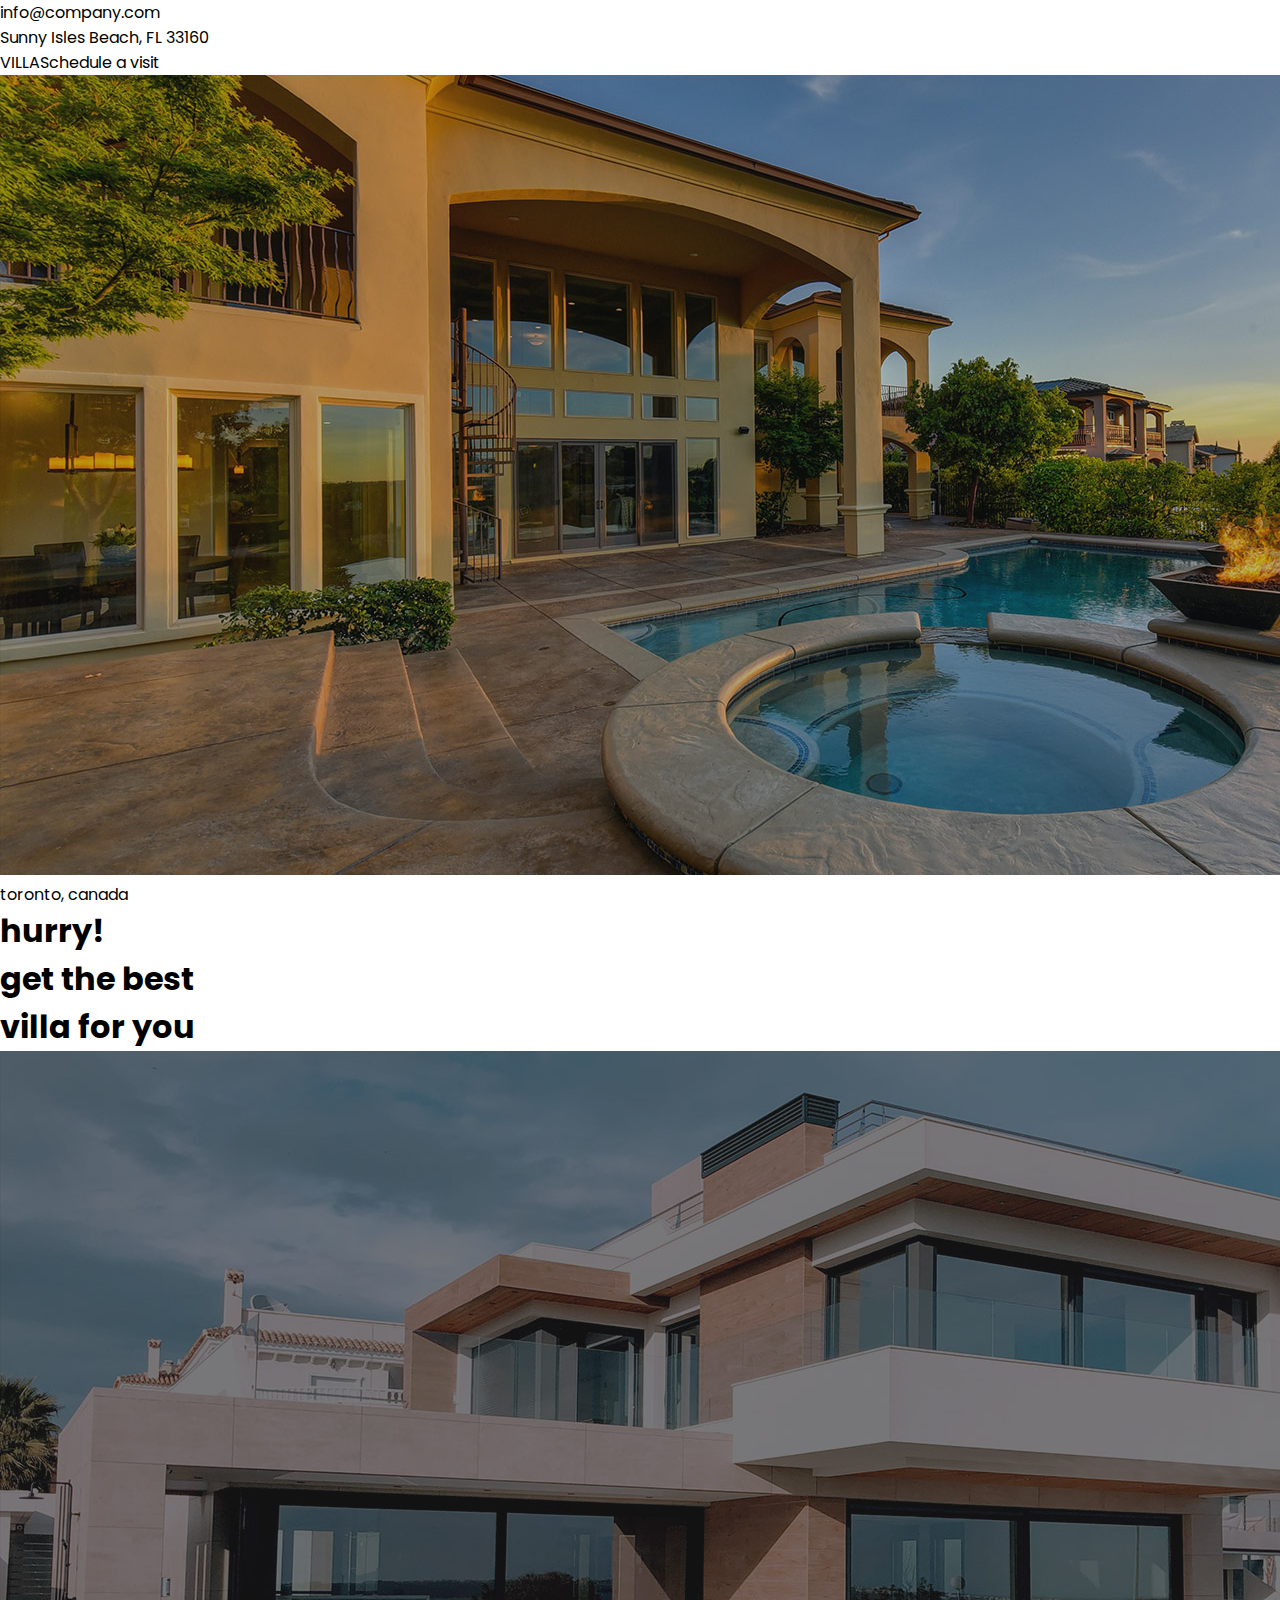
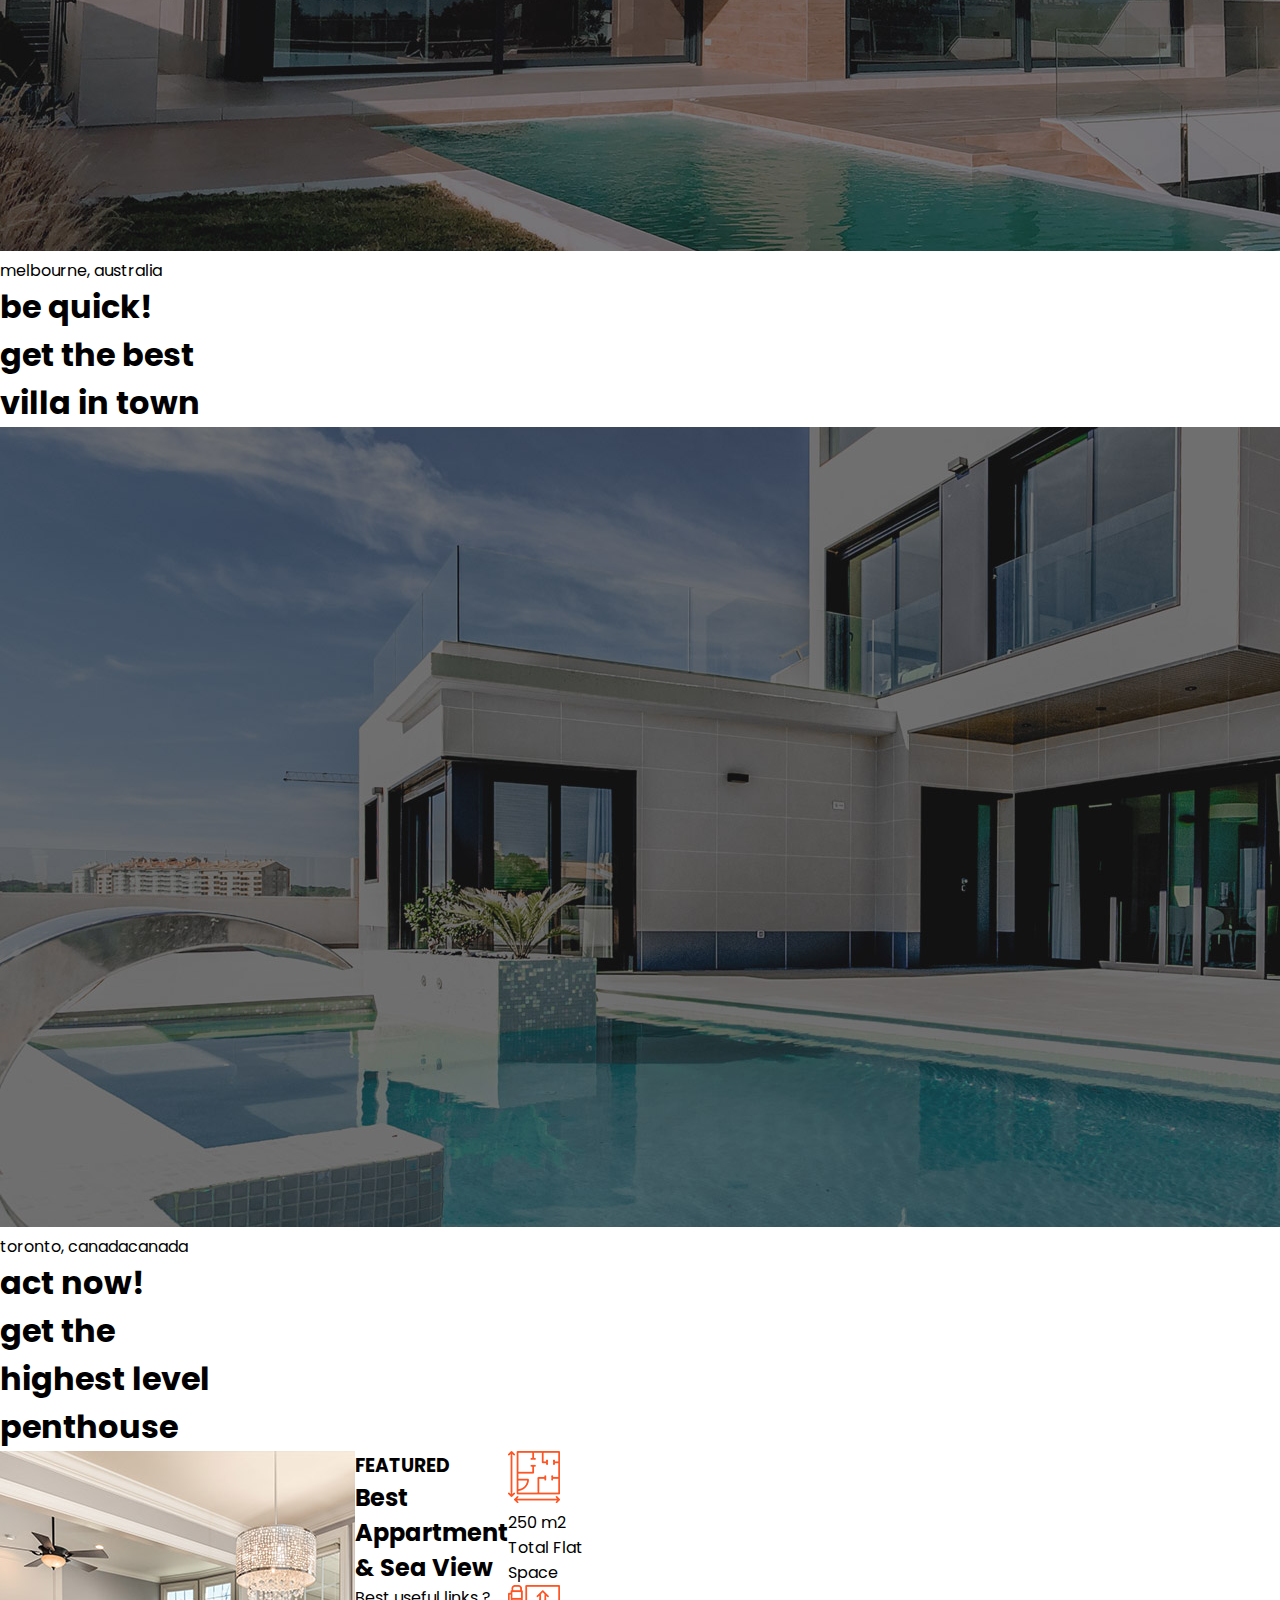
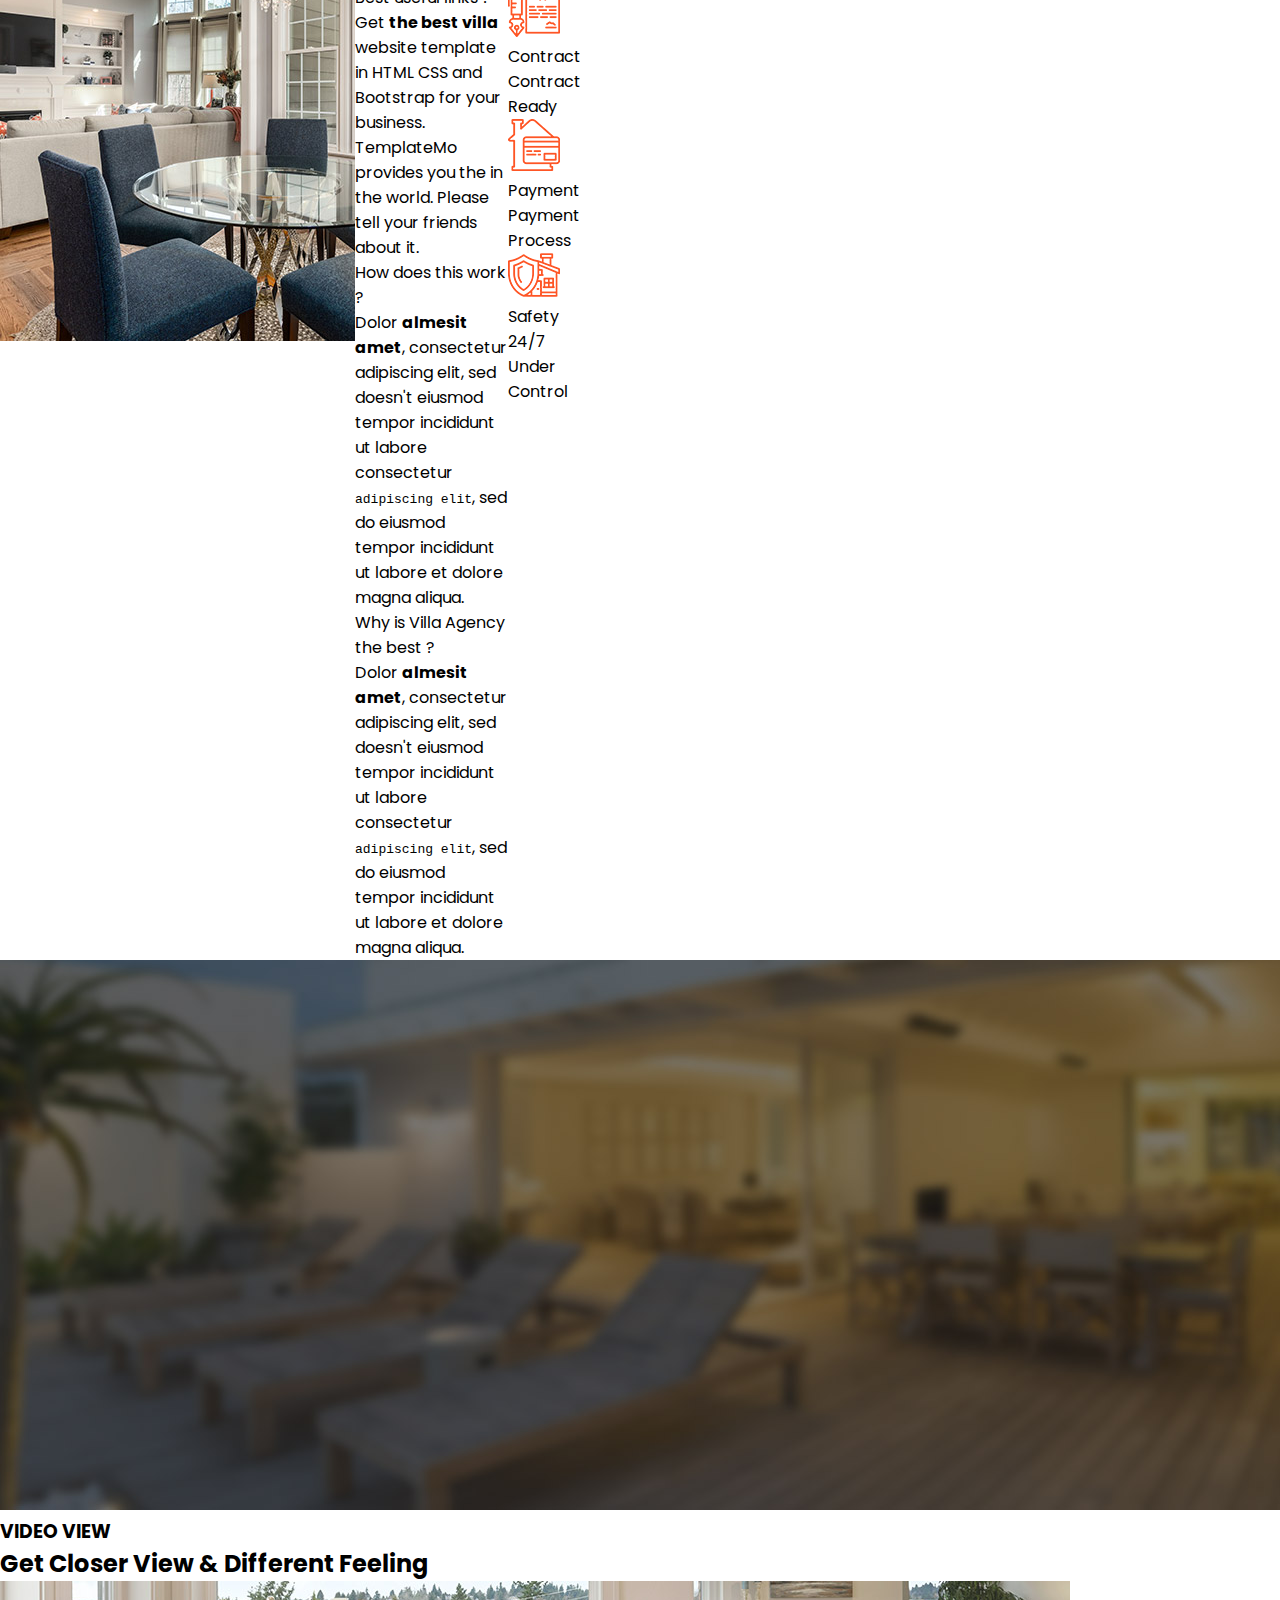
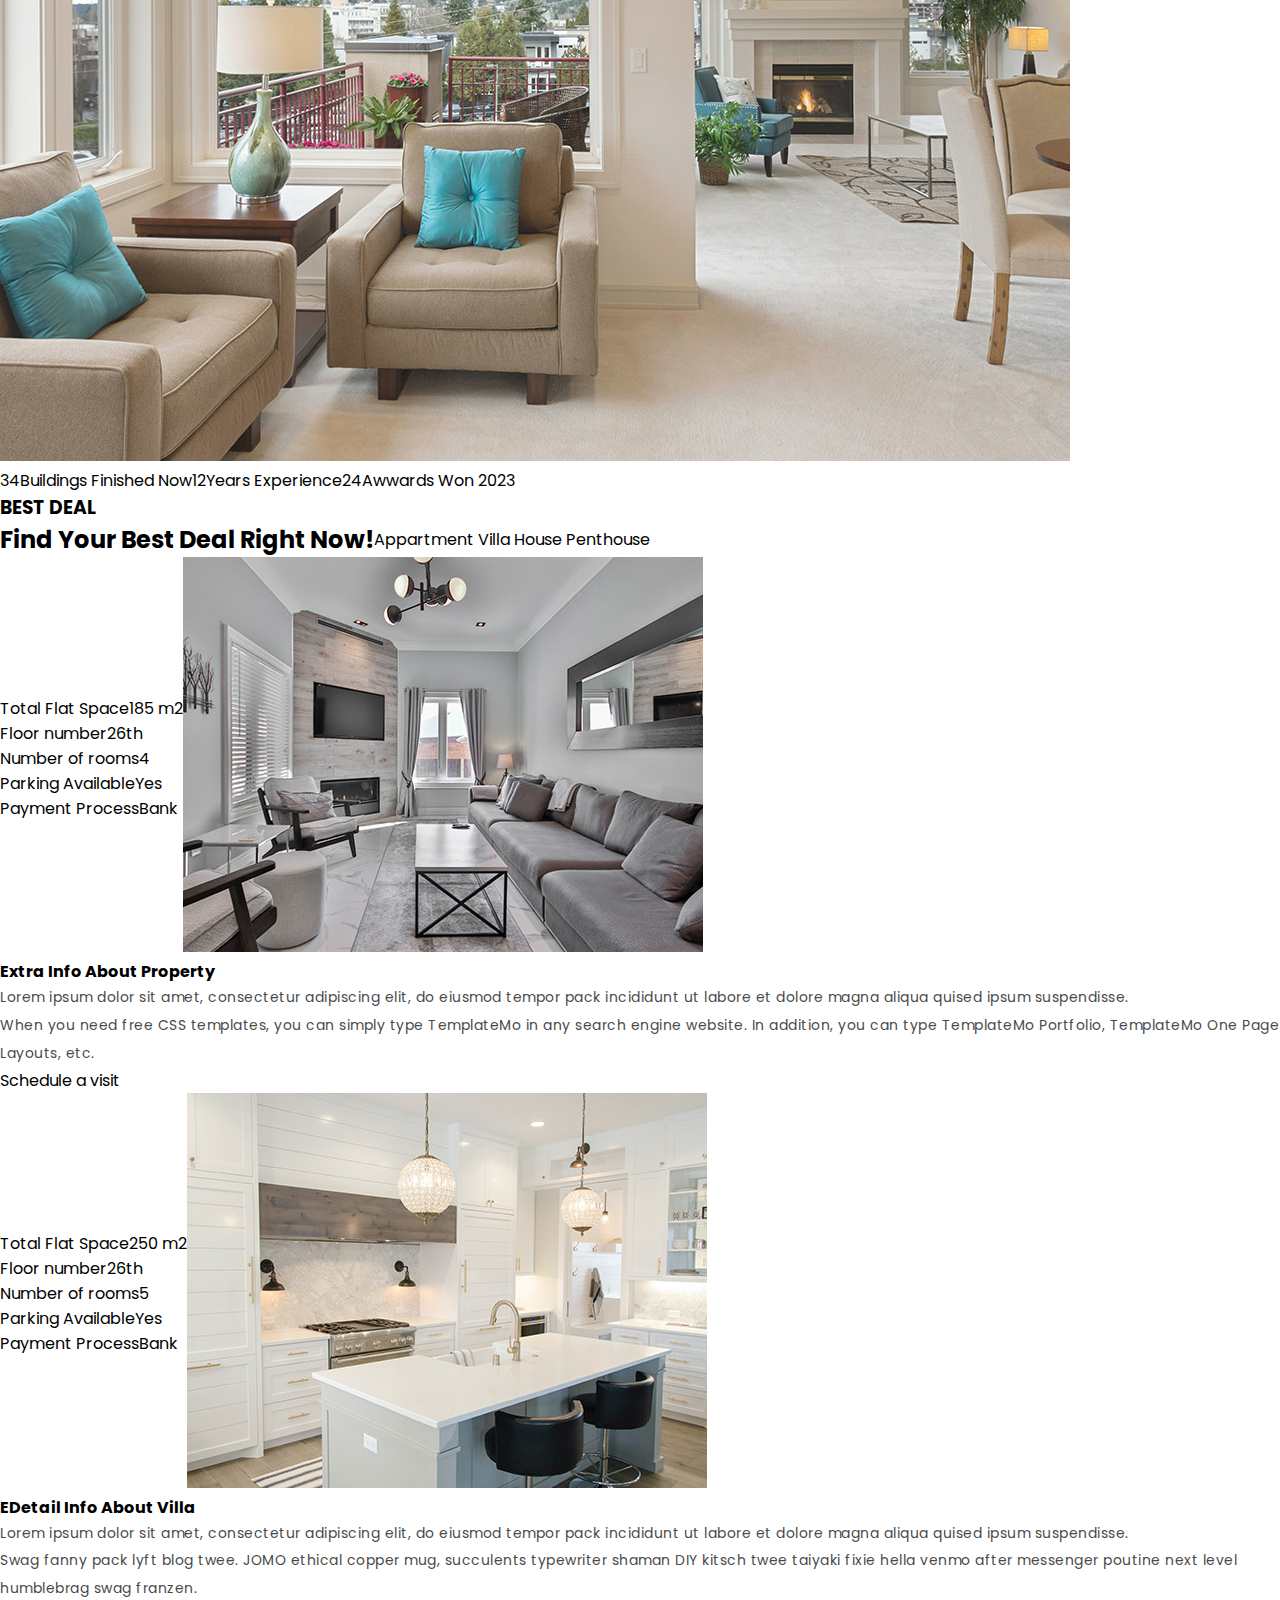
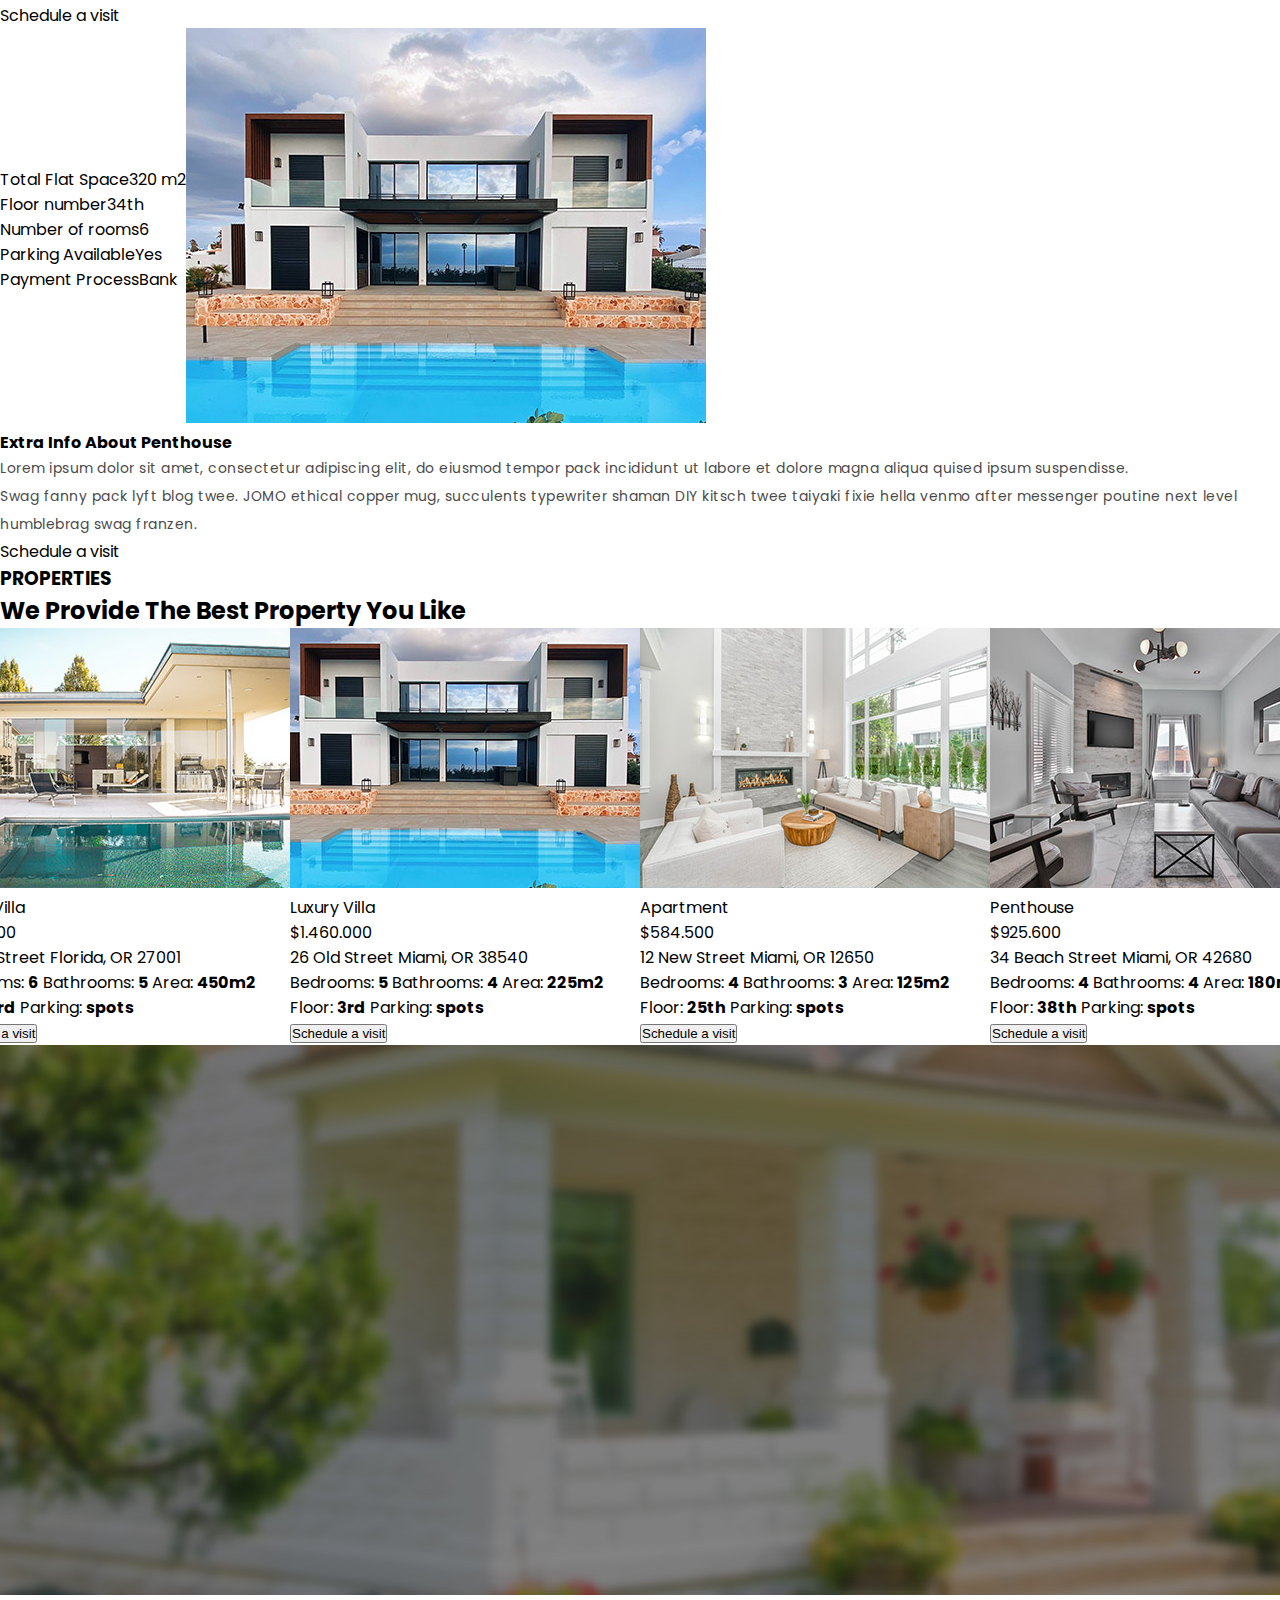
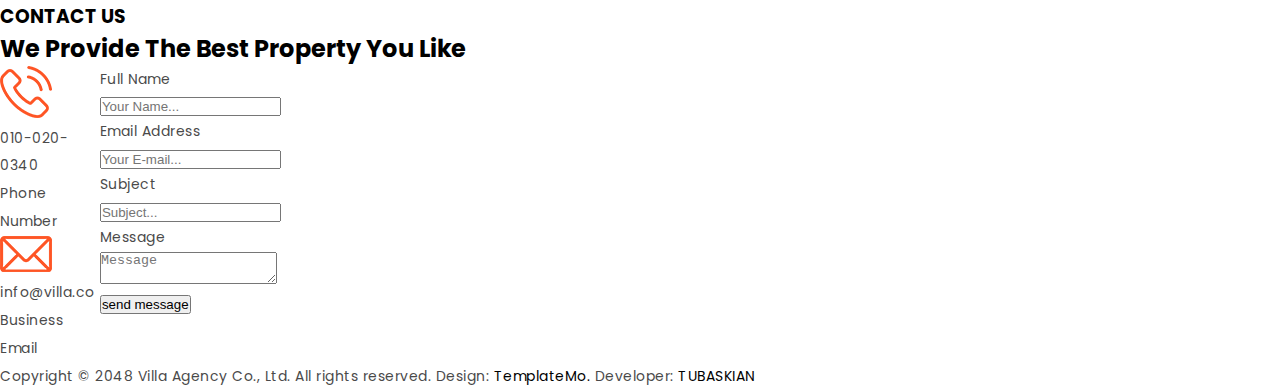
<file: villa/index.html>
<!-- 

   ⭕ NAME OF PROJECT : Villa

   ⭕ SOURCE OF TEMPLATE : https://templatemo.com/

   ⭕ NAME OF DEVELOPER: JOEL GBEMISOLA.

   ⭕ PROJECT STARTED ON: MON. 22TH APRIL, 2024.

   ⭕ PROJECT ENDED ON : , 2024.

   ⭕ NOTES : ©️  all rights reserved. no copy of this code should be re-copied, uploaded or shared without the developer's consent. do upvote code and drop your comments on what you think about it. your feedbacks are my joy. thanks for sticking around 😉

 -->

 <!DOCTYPE html>
<html lang="en">
<head>
    <meta charset="UTF-8">
    <meta http-equiv="X-UA-Compatible" content="IE=7">
    <meta http-equiv="X-UA-Compatible" content="ie=eschedule-icondge">
    <meta name="viewport" content="width=device-width, initial-scale=1.0, minimum-scale=1, maximum-scale=1, user-scaleable=1">
    <link href="styles.css" rel="stylesheet" type="text/css"/>
    <title>Villa</title>
</head>
<body>

    <!-- header info and social links -->
    <section id="company-info">
        <div class="flex-layout width">
            <div class="email-and-address">
                <div class="light-text email">info@company.com</div>
                <div class="light-text address">Sunny Isles Beach, FL 33160</div>
            </div>
            <div class="socials">
                <span class="social-icon"></span>
                <span class="social-icon"></span>
                <span class="social-icon"></span>
                <span class="social-icon"></span>
            </div>
        </div>
    </section>
    <!-- header info and social links end -->

    <!-- HEADER SECTION START -->

    <header id="header">
        <div class="width flex-layout">
            <!-- header logo -->
            <div class="logo-text">VILLA</div>
            <!-- header navigations with page buttons -->
            <nav>
                <label for="" class="page-key"></label>
                <label for="" class="page-key"></label>
                <label for="" class="page-key"></label>
                <label for="" class="page-key"></label>
                <div class="schedule-icon-and-text">
                    <span class="schedule-icon"></span>
                    <span class="schedule-text">Schedule a visit</span>
                </div>
            </nav>
        </div>
    </header>

    <!-- HEADER SECTION END -->

    <!-- SLIDES SECTION -->

    <section id="slides">
        
        <div class="slide-container">
            <!-- background-like image -->
            <img src="images/banner-01.jpg" alt="banner-01">
            <!-- slides nav arrows -->
            <div class="arrows">
                <div class="arrow left-arrow"></div>
                <div class="arrow right-arrow"></div>
            </div>
            <!-- slides inner text -->
            <div class="slides-content">
                <div class="location">toronto, <span class="country">canada</span></div>
                <h1>hurry! <br>get the best <br>villa for you</h1>
            </div>
        </div>

        <div class="slide-container">
            <!-- background-like image -->
            <img src="images/banner-02.jpg" alt="banner-02">
            <!-- slides nav arrows -->
            <div class="arrows">
                <div class="arrow left-arrow"></div>
                <div class="arrow right-arrow"></div>
            </div>
            <!-- slides inner text -->
            <div class="slides-content">
                <div class="location">melbourne, <span class="country">australia</span></div>
                <h1>be quick! <br>get the best <br> villa in town</h1>
            </div>
        </div>
                
        <div class="slide-container">
            <!-- background-like image -->
            <img src="images/banner-03.jpg" alt="banner-03">
            <!-- slides nav arrows -->
            <div class="arrows">
                <div class="arrow left-arrow"></div>
                <div class="arrow right-arrow"></div>
            </div>
            <!-- slides inner text -->
            <div class="slides-content">
                <div class="location">toronto, <span class="country">canada</span>canada</div>
                <h1>act now!<br>get the<br>highest level<br>penthouse</h1>
            </div>
        </div>

    </section>
    
    <!-- END OF SLIDES SECTION -->

    <!-- FEATURED SECTION -->

    <section id="featured">
        <div class="grid-layout width">
            <!-- featured section image with icon -->
            <div class="featured-image">
                <img src="images/featured.jpg" alt="featured">
                <img src="images/featured-icon.png" alt="featured-icon">
            </div>

            <!-- featured secction text -->
            <div class="featured-text">

                <div class="featured-text-head head">
                    <span class="line"></span>
                    <h3>FEATURED</h3>
                </div>

                <h2>Best Appartment & Sea View</h2>

                <div class="featured-faq">
                    <div class="faq faq-useful-links">
                        <label for="">Best useful links ?</label>
                        <div class="dark-text">Get <strong>the best villa</strong> website template in HTML CSS and Bootstrap for your business. TemplateMo provides you the <a href="https://www.google.com/search?q=best+free+css+templates" target="_blank" rel="noopener noreferrer"></a> in the world. Please tell your friends about it.</div>
                    </div>
    
                    <div class="faq faq-useful-links">
                        <label for="">How does this work ?</label>
                        <div class="dark-text">Dolor <strong>almesit amet</strong>, consectetur adipiscing elit, sed doesn't eiusmod tempor incididunt ut labore consectetur <code>adipiscing elit</code>, sed do eiusmod tempor incididunt ut labore et dolore magna aliqua.</div>
                    </div>
    
                    <div class="faq faq-useful-links">
                        <label for="">Why is Villa Agency the best ?</label>
                        <div class="dark-text">Dolor <strong>almesit amet</strong>, consectetur adipiscing elit, sed doesn't eiusmod tempor incididunt ut labore consectetur <code>adipiscing elit</code>, sed do eiusmod tempor incididunt ut labore et dolore magna aliqua.</div>
                    </div>
                </div>
            </div>

            <!-- featured section features info -->
            <div class="featured-info">

                <div class="info-inner">
                    <ul>
                        <li class="flex-layout">
                            <div class="info-icon">
                                <img src="images/info-icon-01.png" alt="info-icon-01">
                            </div>
                            <div class="feats">
                                <div class="info-name">250 m2</div>
                                <div class="info-lead light-text">Total Flat Space</div>
                            </div>
                        </li>

                        <li class="flex-layout">
                            <div class="info-icon">
                                <img src="images/info-icon-02.png" alt="info-icon-02">
                            </div>
                            <div class="feats">
                                <div class="info-name">Contract</div>
                                <div class="info-lead light-text">Contract Ready</div>
                            </div>
                        </li>

                        <li class="flex-layout">
                            <div class="info-icon">
                                <img src="images/info-icon-03.png" alt="info-icon-03">
                            </div>
                            <div class="feats">
                                <div class="info-name">Payment</div>
                                <div class="info-lead light-text">Payment Process</div>
                            </div>
                        </li>

                        <li class="flex-layout">
                            <div class="info-icon">
                                <img src="images/info-icon-04.png" alt="info-icon-04">
                            </div>
                            <div class="feats">
                                <div class="info-name">Safety</div>
                                <div class="info-lead light-text">24/7 Under Control</div>
                            </div>
                        </li>
                    </ul>
                </div>

            </div>

        </div>

    </section>

    <!-- FEATURED SECTION END -->

    <!-- VIDEO VIEW SECTION -->

    <section id="video">
        <!-- background blurry image -->
        <img src="images/video-bg.jpg" alt="video-bg">
        <div class="centered-text">
            <h3>VIDEO VIEW</h3>
            <h2>Get Closer View & Different Feeling</h2>
        </div>

        <!-- playable youtube video -->
        <div class="playable-video">
            <img src="images/video-frame.jpg" alt="video-frame">
            <div class="video-icon">
                <a href="http://youtube.com" target="_blank" rel="noopener noreferrer"></a>
            </div>
        </div>

        <!-- credibility with flex layout -->
        <div class="credibility flex-layout">

            <div class="each-credit">
                <div class="credit-icon"></div>
                <div class="flex-layout">
                    <div class="credit-number">34</div>
                    <div class="credit-info">Buildings Finished Now</div>
                </div>
            </div>

            <div class="each-credit">
                <div class="credit-icon"></div>
                <div class="flex-layout">
                    <div class="credit-number">12</div>
                    <div class="credit-info">Years Experience</div>
                </div>
            </div>

            <div class="each-credit">
                <div class="credit-icon"></div>
                <div class="flex-layout">
                    <div class="credit-number">24</div>
                    <div class="credit-info">Awwards Won 2023</div>
                </div>
            </div>

        </div>
        
    </section>

    <!-- VIDEO VIEW SECTION END -->

    <!-- BEST DEAL SECTION -->

    <section id="best-deal">

        <div class="width">

            <h3>BEST DEAL</h3>

            <!-- best deal heading and tab keys with flex layout -->
            <div class="flex-layout">
                <h2>Find Your Best Deal Right Now!</h2>
                <div class="tab-keys">
                    <label for="">Appartment</label>
                    <label for="">Villa House</label>
                    <label for="">Penthouse</label></div>
            </div>

            <!-- each best deals tab content - apartment-->
            <div class="tab-detail flex-layout apartment">

                <div class="deal-info">
                    <div class="flex-layout">
                        <div class="light-text">Total Flat Space</div>
                        <div class="info-name">185 m2</div>
                    </div>
                    <div class="flex-layout">
                        <div class="light-text">Floor number</div>
                        <div class="info-name">26th</div>
                    </div>
                    <div class="flex-layout">
                        <div class="light-text">Number of rooms</div>
                        <div class="info-name">4</div>
                    </div>
                    <div class="flex-layout">
                        <div class="light-text">Parking Available</div>
                        <div class="info-name">Yes</div>
                    </div>
                    <div class="flex-layout">
                        <div class="light-text">Payment Process</div>
                        <div class="info-name">Bank</div>
                    </div>
                </div>

                <div class="deal-image">
                    <img src="images/deal-01.jpg" alt="deal-01">
                </div>

                <div class="deal-detail">
                    <h4>Extra Info About Property</h4>
                    <p>Lorem ipsum dolor sit amet, consectetur adipiscing elit, do eiusmod tempor pack incididunt ut labore et dolore magna aliqua quised ipsum suspendisse.</p>
                    <p>When you need free CSS templates, you can simply type TemplateMo in any search engine website. In addition, you can type TemplateMo Portfolio, TemplateMo One Page Layouts, etc.</p>
                    <div class="schedule-icon-and-text">
                        <span class="schedule-icon"></span>
                        <span class="schedule-text">Schedule a visit</span>
                    </div>
                </div>

            </div>

            <!-- villa tab content -->
            <div class="tab-detail flex-layout villa">

                <div class="deal-info">
                    <div class="flex-layout">
                        <div class="light-text">Total Flat Space</div>
                        <div class="info-name">250 m2</div>
                    </div>
                    <div class="flex-layout">
                        <div class="light-text">Floor number</div>
                        <div class="info-name">26th</div>
                    </div>
                    <div class="flex-layout">
                        <div class="light-text">Number of rooms</div>
                        <div class="info-name">5</div>
                    </div>
                    <div class="flex-layout">
                        <div class="light-text">Parking Available</div>
                        <div class="info-name">Yes</div>
                    </div>
                    <div class="flex-layout">
                        <div class="light-text">Payment Process</div>
                        <div class="info-name">Bank</div>
                    </div>
                </div>

                <div class="deal-image">
                    <img src="images/deal-02.jpg" alt="deal-02">
                </div>

                <div class="deal-detail">
                    <h4>EDetail Info About Villa</h4>
                    <p>Lorem ipsum dolor sit amet, consectetur adipiscing elit, do eiusmod tempor pack incididunt ut labore et dolore magna aliqua quised ipsum suspendisse.</p>
                    <p>Swag fanny pack lyft blog twee. JOMO ethical copper mug, succulents typewriter shaman DIY kitsch twee taiyaki fixie hella venmo after messenger poutine next level humblebrag swag franzen.</p>
                    <div class="schedule-icon-and-text">
                        <span class="schedule-icon"></span>
                        <span class="schedule-text">Schedule a visit</span>
                    </div>
                </div>

            </div>

            <!-- penthouse tab content -->
            <div class="tab-detail flex-layout penthouse">

                <div class="deal-info">
                    <div class="flex-layout">
                        <div class="light-text">Total Flat Space</div>
                        <div class="info-name">320 m2</div>
                    </div>
                    <div class="flex-layout">
                        <div class="light-text">Floor number</div>
                        <div class="info-name">34th</div>
                    </div>
                    <div class="flex-layout">
                        <div class="light-text">Number of rooms</div>
                        <div class="info-name">6</div>
                    </div>
                    <div class="flex-layout">
                        <div class="light-text">Parking Available</div>
                        <div class="info-name">Yes</div>
                    </div>
                    <div class="flex-layout">
                        <div class="light-text">Payment Process</div>
                        <div class="info-name">Bank</div>
                    </div>
                </div>

                <div class="deal-image">
                    <img src="images/deal-03.jpg" alt="deal-03">
                </div>

                <div class="deal-detail">
                    <h4>Extra Info About Penthouse</h4>
                    <p>Lorem ipsum dolor sit amet, consectetur adipiscing elit, do eiusmod tempor pack incididunt ut labore et dolore magna aliqua quised ipsum suspendisse.</p>
                    <p>Swag fanny pack lyft blog twee. JOMO ethical copper mug, succulents typewriter shaman DIY kitsch twee taiyaki fixie hella venmo after messenger poutine next level humblebrag swag franzen.</p>
                    <div class="schedule-icon-and-text">
                        <span class="schedule-icon"></span>
                        <span class="schedule-text">Schedule a visit</span>
                    </div>
                </div>

            </div>

        </div>

    </section>

    <!-- BEST DEAL SECTION END -->

    <!-- PROPERTIES SECTION -->

    <section id="properties">

        <!-- centered text -->
        <div class="centered-text">
            <h3>PROPERTIES</h3>
            <h2>We Provide The Best Property You Like</h2>
        </div>

        <!-- grid container for properties -->
        <div class="width grid-layout">

            <!-- each property container -->
            <div class="each-property">
                <div class="each-property-inner">   
                    <div class="property-image">
                        <img src="images/property-01.jpg" alt="property-01">
                    </div>
                    <div class="property-type-and-rent">
                        <div class="property-type">Luxury Villa</div>
                        <div class="property-rent">$2.264.000</div>
                    </div>
                    <div class="property-location">18 New Street Miami, OR 97219</div>
                    <div class="property-info">
                        <span>Bedrooms: <b>8</b></span>
                        <span>Bathrooms: <b>8</b></span>
                        <span>Area: <b>545m2</b></span>
                        <span>Floor: <b>3rd</b></span>
                        <span>Parking: <b>spots</b></span>    
                    </div>
                </div>
                <!-- schedule button -->
                <button>Schedule a visit</button>
            </div>

            <!-- each property container -->
            <div class="each-property">
                <div class="each-property-inner">
                    <div class="property-image">
                        <img src="images/property-02.jpg" alt="property-02">
                    </div>
                    <div class="property-type-and-rent">
                        <div class="property-type">Luxury Villa</div>
                        <div class="property-rent">$1.180.000</div>
                    </div>
                    <div class="property-location">54 Mid Street Florida, OR 27001</div>
                    <div class="property-info">
                        <span>Bedrooms: <b>6</b></span>
                        <span>Bathrooms: <b>5</b></span>
                        <span>Area: <b>450m2</b></span>
                        <span>Floor: <b>3rd</b></span>
                        <span>Parking: <b>spots</b></span>
                    </div>
                </div>
                <!-- schedule button -->
                <button>Schedule a visit</button>
            </div>

            <!-- each property container -->
            <div class="each-property">
                <div class="each-property-inner">
                    <div class="property-image">
                        <img src="images/property-03.jpg" alt="property-03">
                    </div>
                    <div class="property-type-and-rent">
                        <div class="property-type">Luxury Villa</div>
                        <div class="property-rent">$1.460.000</div>
                    </div>
                    <div class="property-location">26 Old Street Miami, OR 38540</div>
                    <div class="property-info">
                        <span>Bedrooms: <b>5</b></span>
                        <span>Bathrooms: <b>4</b></span>
                        <span>Area: <b>225m2</b></span>
                        <span>Floor: <b>3rd</b></span>
                        <span>Parking: <b>spots</b></span>
                    </div>
                </div>
                <!-- schedule button -->
                <button>Schedule a visit</button>
            </div>

            <!-- each property container -->
            <div class="each-property">
                <div class="each-property-inner">
                    <div class="property-image">
                        <img src="images/property-04.jpg" alt="property-04">
                    </div>
                    <div class="property-type-and-rent">
                        <div class="property-type">Apartment</div>
                        <div class="property-rent">$584.500</div>
                    </div>
                    <div class="property-location">12 New Street Miami, OR 12650</div>
                    <div class="property-info">
                        <span>Bedrooms: <b>4</b></span>
                        <span>Bathrooms: <b>3</b></span>
                        <span>Area: <b>125m2</b></span>
                        <span>Floor: <b>25th</b></span>
                        <span>Parking: <b>spots</b></span>
                    </div>
                </div>
                <!-- schedule button -->
                <button>Schedule a visit</button>
            </div>

            <!-- each property container -->
            <div class="each-property">
                <div class="each-property-inner">
                    <div class="property-image">
                        <img src="images/property-05.jpg" alt="property-05">
                    </div>
                    <div class="property-type-and-rent">
                        <div class="property-type">Penthouse</div>
                        <div class="property-rent">$925.600</div>
                    </div>
                    <div class="property-location">34 Beach Street Miami, OR 42680</div>
                    <div class="property-info">
                        <span>Bedrooms: <b>4</b></span>
                        <span>Bathrooms: <b>4</b></span>
                        <span>Area: <b>180m2</b></span>
                        <span>Floor: <b>38th</b></span>
                        <span>Parking: <b>spots</b></span>
                    </div>
                </div>
                <!-- schedule button -->
                <button>Schedule a visit</button>
            </div>

            <!-- each property container -->
            <div class="each-property">
                <div class="each-property-inner">
                    <div class="property-image">
                        <img src="images/property-06.jpg" alt="property-06">
                    </div>
                    <div class="property-type-and-rent">
                        <div class="property-type">Modern Condo</div>
                        <div class="property-rent">$450.000</div>
                    </div>
                    <div class="property-location">22 New Street Portland, OR 16540</div>
                    <div class="property-info">
                        <span>Bedrooms: <b>3</b></span>
                        <span>Bathrooms: <b>2</b></span>
                        <span>Area: <b>165m2</b></span>
                        <span>Floor: <b>26th</b></span>
                        <span>Parking: <b>spots</b></span>
                    </div>
                </div>
                <!-- schedule button -->
                <button>Schedule a visit</button>
            </div>
            <!-- end of each properties -->

        </div>
        <!-- end of property grid layout container -->

    </section>

    <!-- PROPERTIES SECTION END -->

    <!-- CONTACT SECTION -->

    <section id="contact">
        <!-- background blurry image -->
        <img src="images/contact-bg.jpg" alt="contact-bg">
        <!-- centered text -->
        <div class="centered-text">
            <h3>CONTACT US</h3>
            <h2>We Provide The Best Property You Like</h2>
        </div>

        <!-- map and contact form container -->
        <div class="width grid-layout">

            <div class="map-and-bizinfo">
                <!-- map imported from google -->
                <div class="map"></div>

                <div class="flex-layout">
                    <div class="each-bizinfo">
                        <div class="icon">
                            <img src="images/phone-icon.png" alt="phone-icon">
                        </div>
                        <p>010-020-0340</p>
                        <p>Phone Number</p>
                    </div>
                    <div class="each-bizinfo">
                        <div class="icon">
                            <img src="images/email-icon.png" alt="email-icon">
                        </div>
                        <p>info@villa.co</p>
                        <p>Business Email</p>
                    </div>
                </div>

            </div>

            <!-- contact form -->
            <div class="contact-form">
                <form action="">
                    <p>Full Name</p>
                    <input type="text" placeholder="Your Name..." required>
                    <p>Email Address</p>
                    <input type="email" placeholder="Your E-mail..." required>
                    <p>Subject</p>
                    <input type="text" placeholder="Subject..." required>
                    <p>Message</p>
                    <textarea placeholder="Message" required></textarea>
                    <button>send message</button>
                </form>
            </div>
            
        </div>
    </section>

    <!-- CONTACT SECTION END -->

    <!-- FOOTER START -->

    <footer>
        <div class="footer-inner">
            <p>Copyright © 2048 Villa Agency Co., Ltd. All rights reserved. Design: <a href="https://templatemo.com/" target="_blank" rel="noopener noreferrer">TemplateMo.</a> Developer: <a href="http://" target="_blank" rel="noopener noreferrer">TUBASKIAN</a></p>
        </div>
    </footer>

    <!-- FOOTER END -->
</body>
</html>
</file>
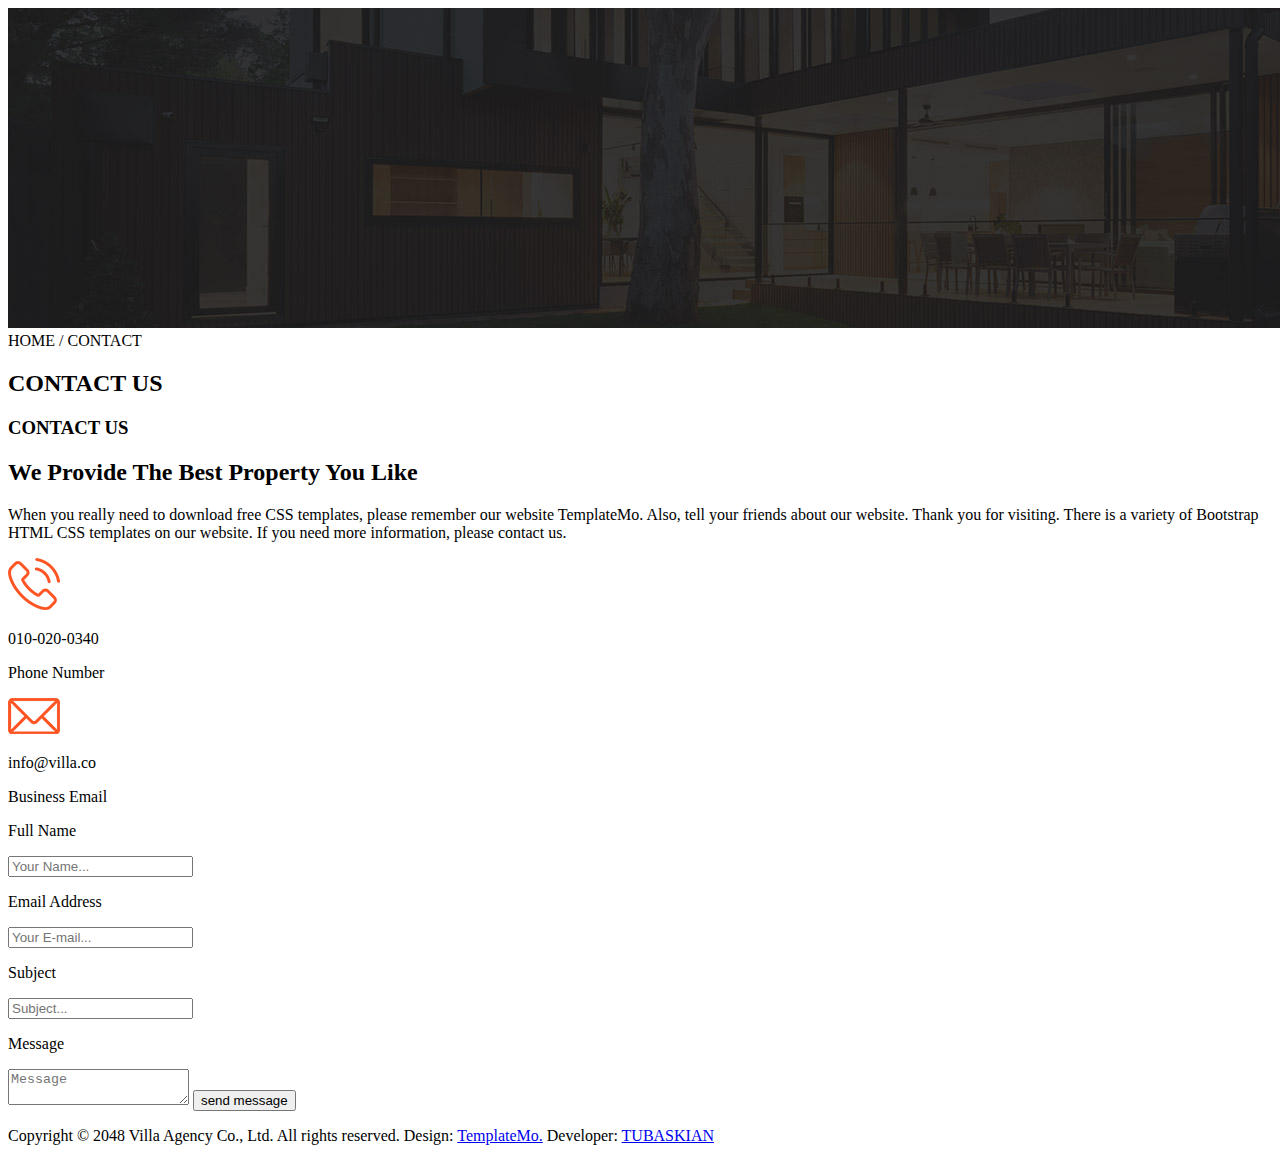
<file: villa/contact-us.html>
<!DOCTYPE html>
<html lang="en">
<head>
    <meta charset="UTF-8">
    <meta name="viewport" content="width=device-width, initial-scale=1.0">
    <title>CONTACT US</title>
</head>
<body>
    <!-- CONTACT SECTION -->

    <!-- contact header -->
    <div class="contact-head">
        <div class="single-property-head-image">
            <img src="images/page-heading-bg.jpg" alt="page-heading-bg">
        </div>
        <div class="page-directory">HOME / CONTACT</div>
        <h2>CONTACT US</h2>
    </div>
    <!-- end of single property header -->

    <!-- get in touch and contact form grid -->
    <div class="width grid-layout">
        <div class="get-in-touch">

            <h3>CONTACT US</h3>
            <h2>We Provide The Best Property You Like</h2>
            <p>When you really need to download free CSS templates, please remember our website TemplateMo. Also, tell your friends about our website. Thank you for visiting. There is a variety of Bootstrap HTML CSS templates on our website. If you need more information, please contact us.</p>

            <div class="biz-info">
                <div class="each-bizinfo">
                    <div class="icon">
                        <img src="images/phone-icon.png" alt="phone-icon">
                    </div>
                    <p>010-020-0340</p>
                    <p>Phone Number</p>
                </div>
                <div class="each-bizinfo">
                    <div class="icon">
                        <img src="images/email-icon.png" alt="email-icon">
                    </div>
                    <p>info@villa.co</p>
                    <p>Business Email</p>
                </div>
            </div>

        </div>
        <!-- contact form -->
            <div class="contact-form">
                <form action="">
                    <p>Full Name</p>
                    <input type="text" placeholder="Your Name..." required>
                    <p>Email Address</p>
                    <input type="email" placeholder="Your E-mail..." required>
                    <p>Subject</p>
                    <input type="text" placeholder="Subject..." required>
                    <p>Message</p>
                    <textarea placeholder="Message" required></textarea>
                    <button>send message</button>
                </form>
            </div>
    </div>
    
    <!-- contact map imported from google -->
    <div class="map"></div>

    <!-- FOOTER START -->

    <footer>
        <div class="footer-inner">
            <p>Copyright © 2048 Villa Agency Co., Ltd. All rights reserved. Design: <a href="https://templatemo.com/" target="_blank" rel="noopener noreferrer">TemplateMo.</a> Developer: <a href="http://" target="_blank" rel="noopener noreferrer">TUBASKIAN</a></p>
        </div>
    </footer>

    <!-- FOOTER END -->
    
    <!-- CONTACT SECTION END -->
</body>
</html>
</file>
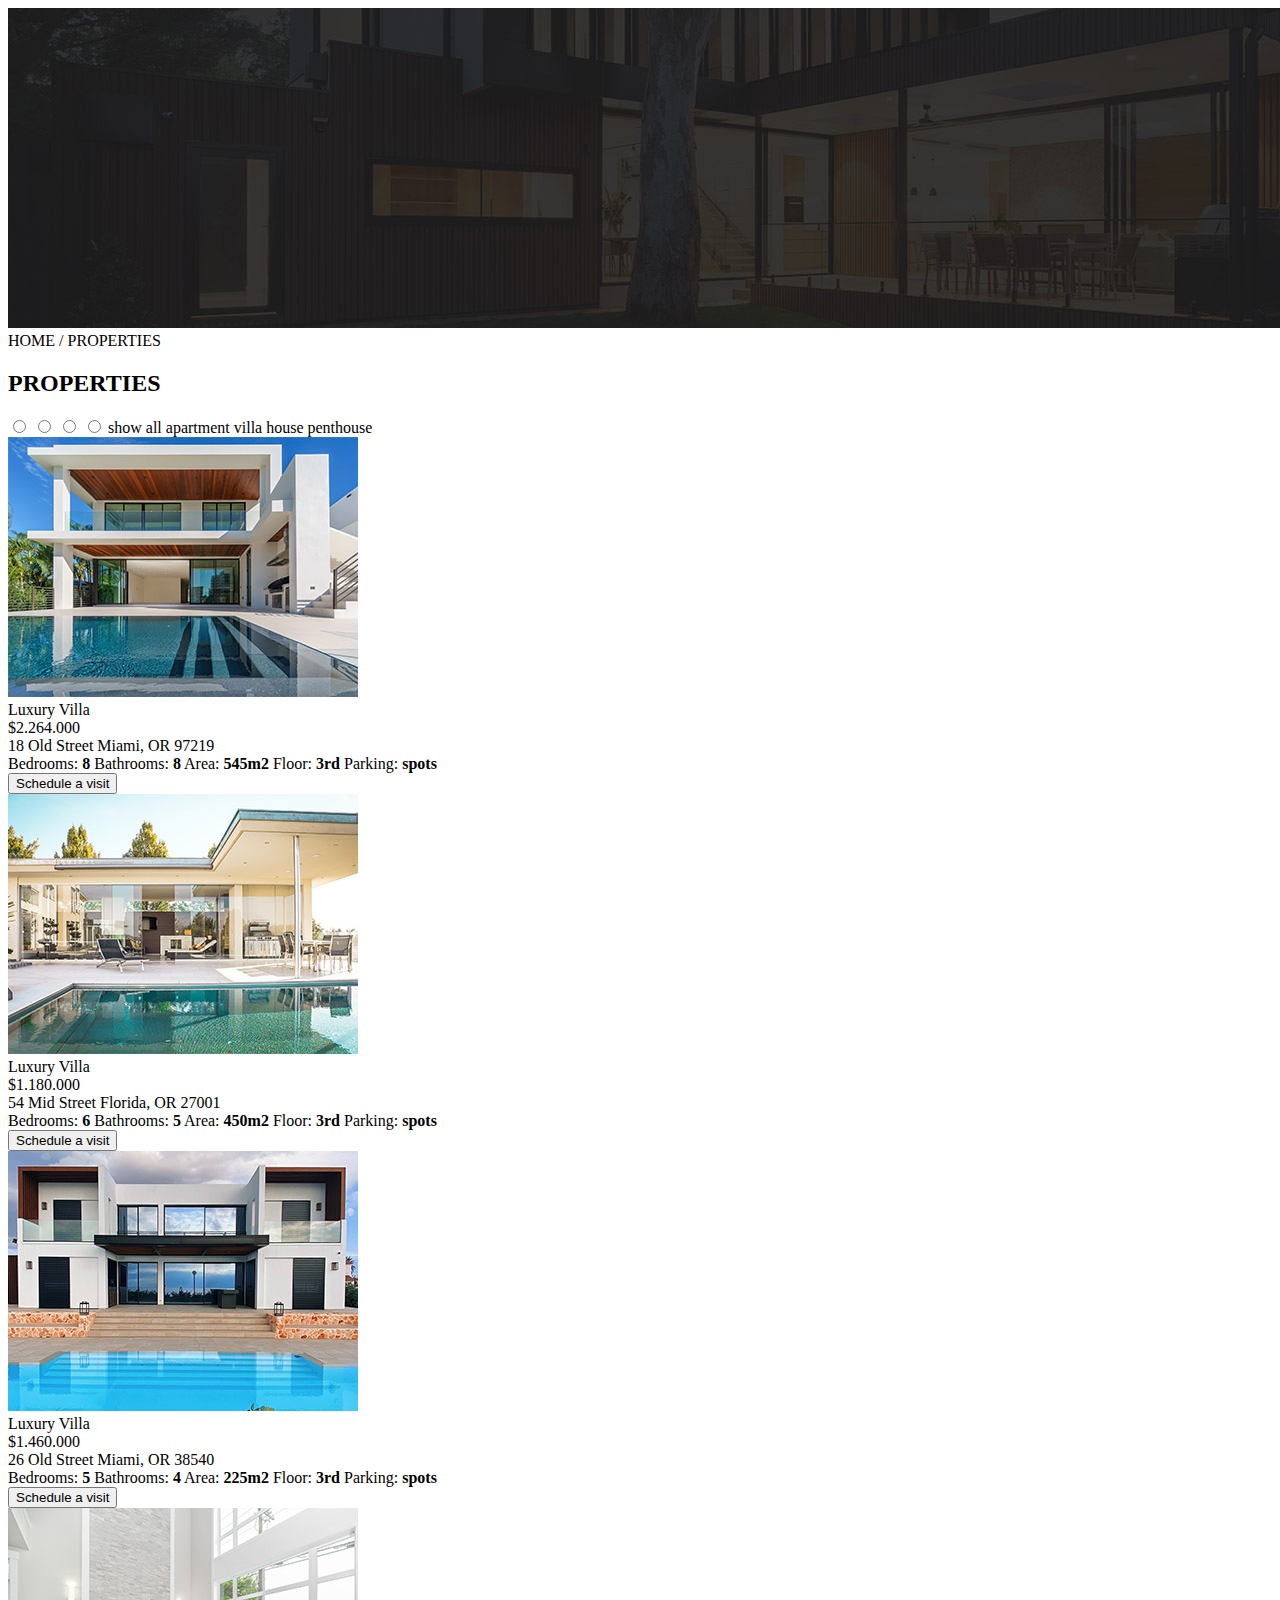
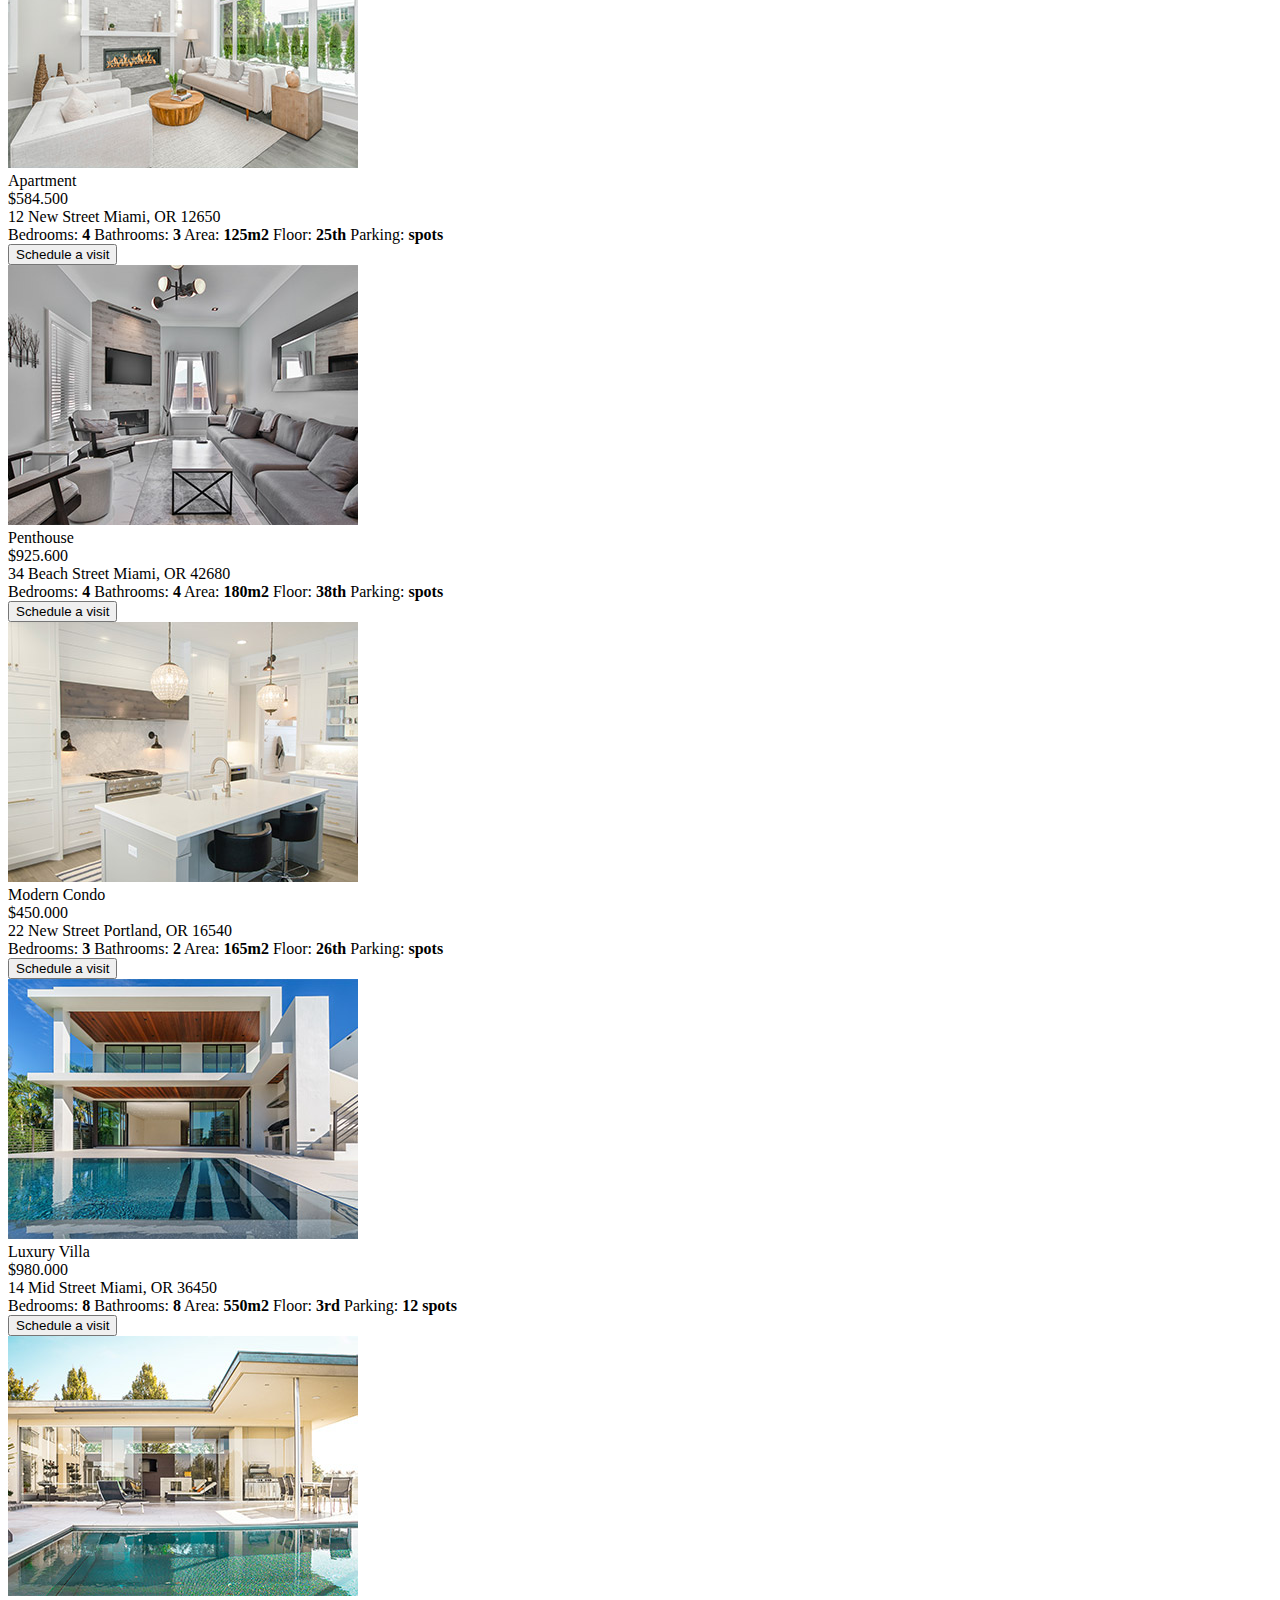
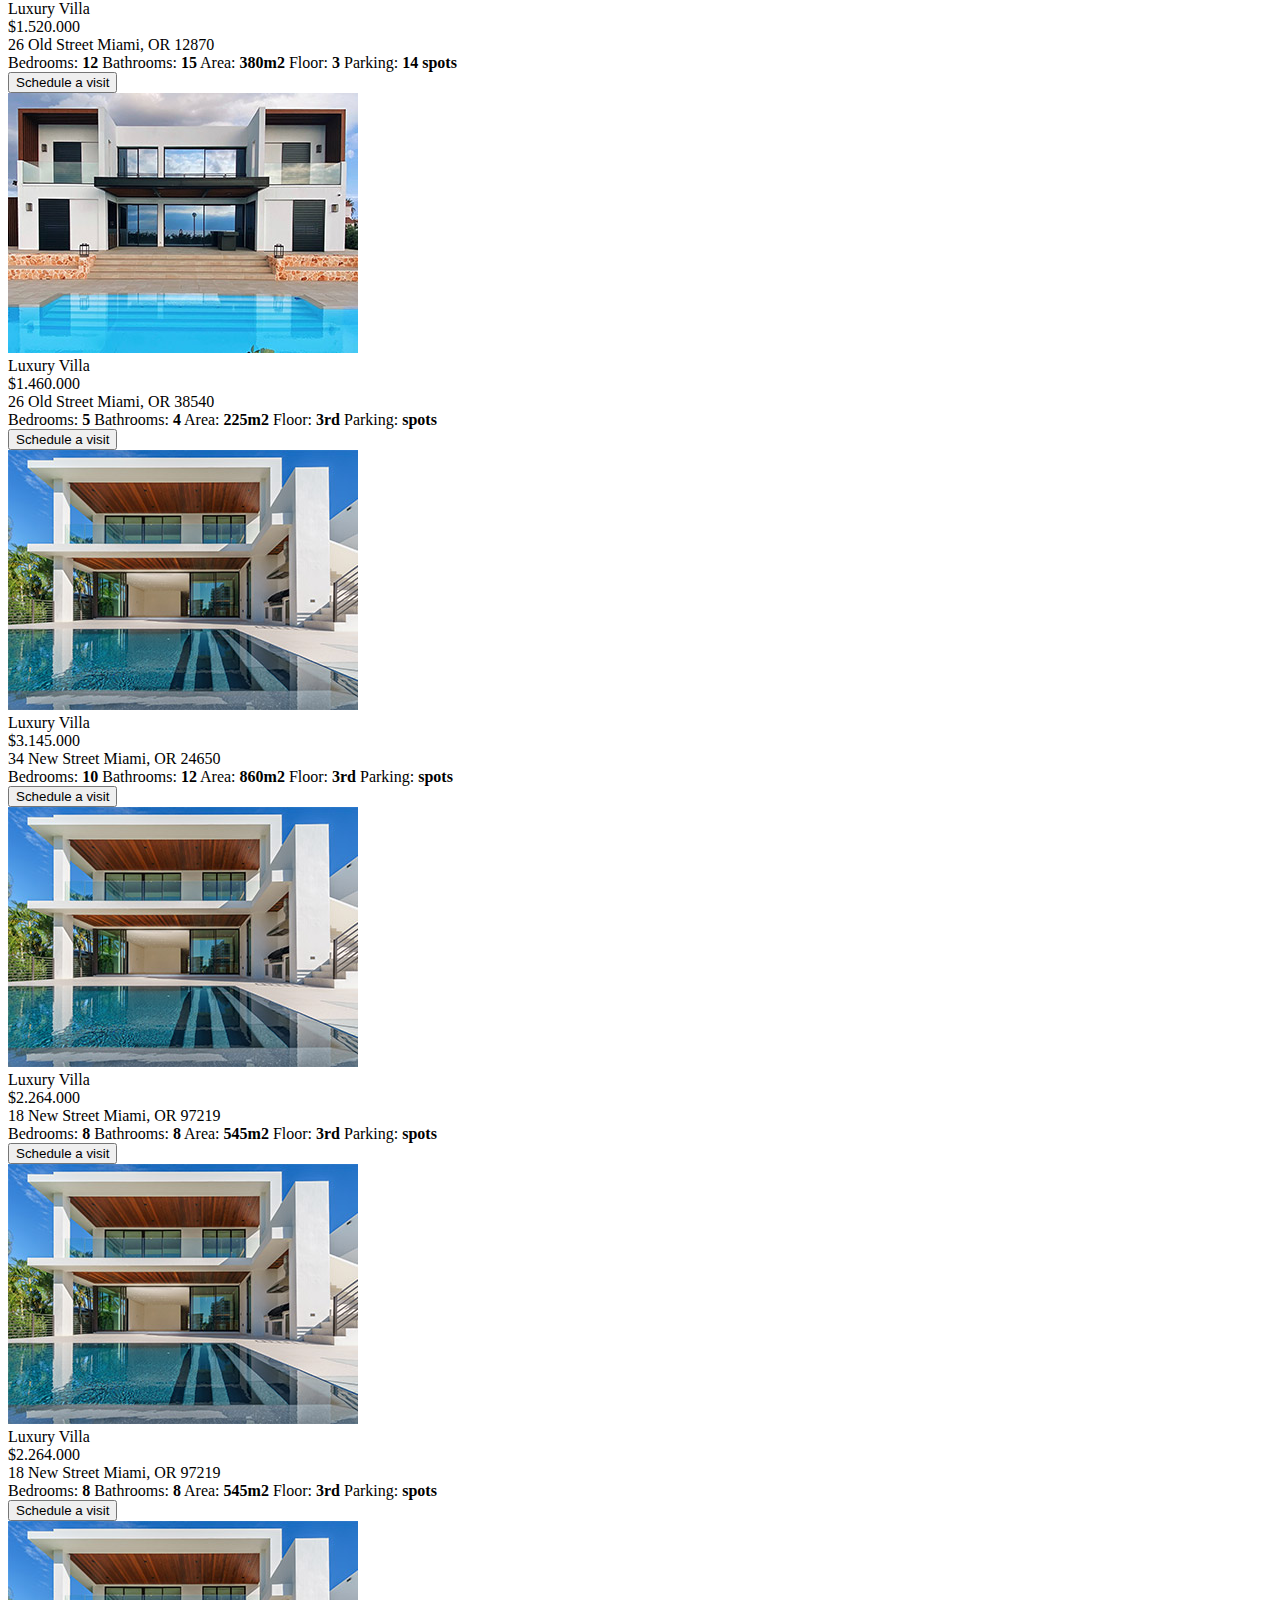
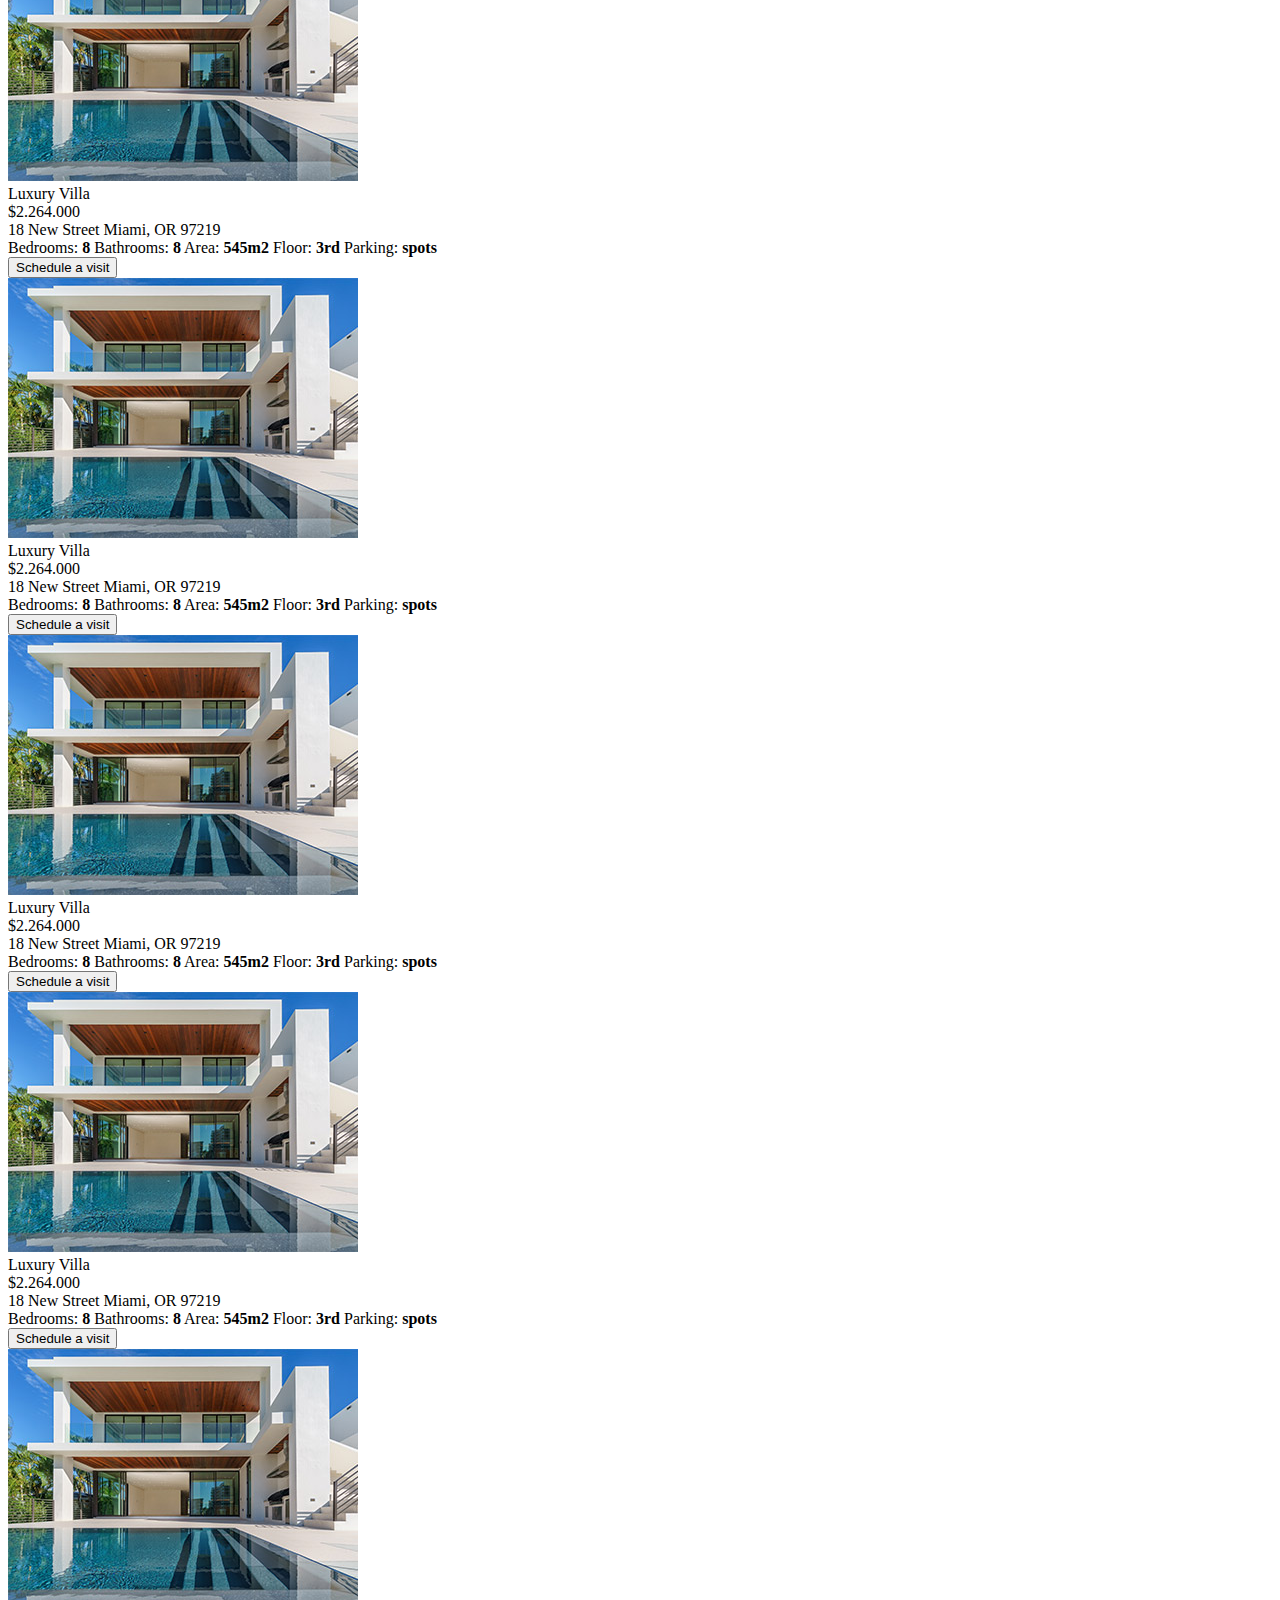
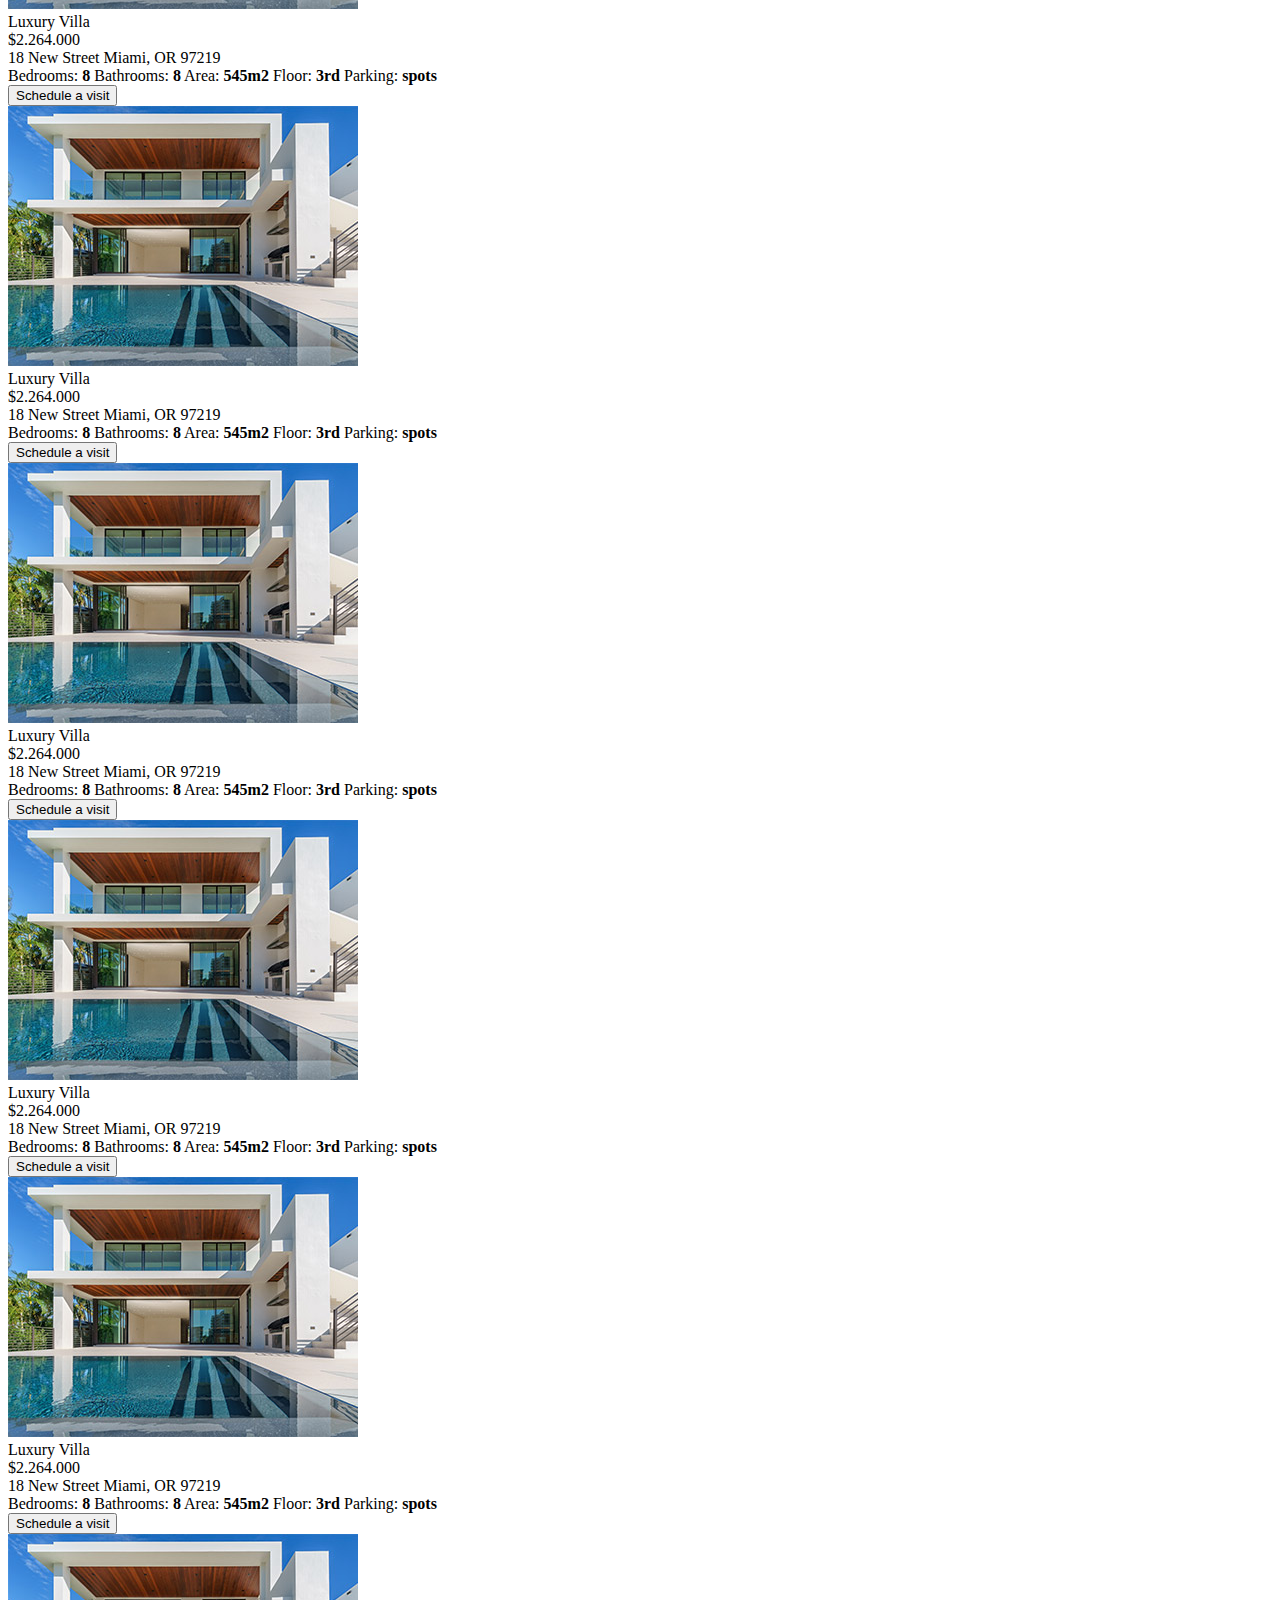
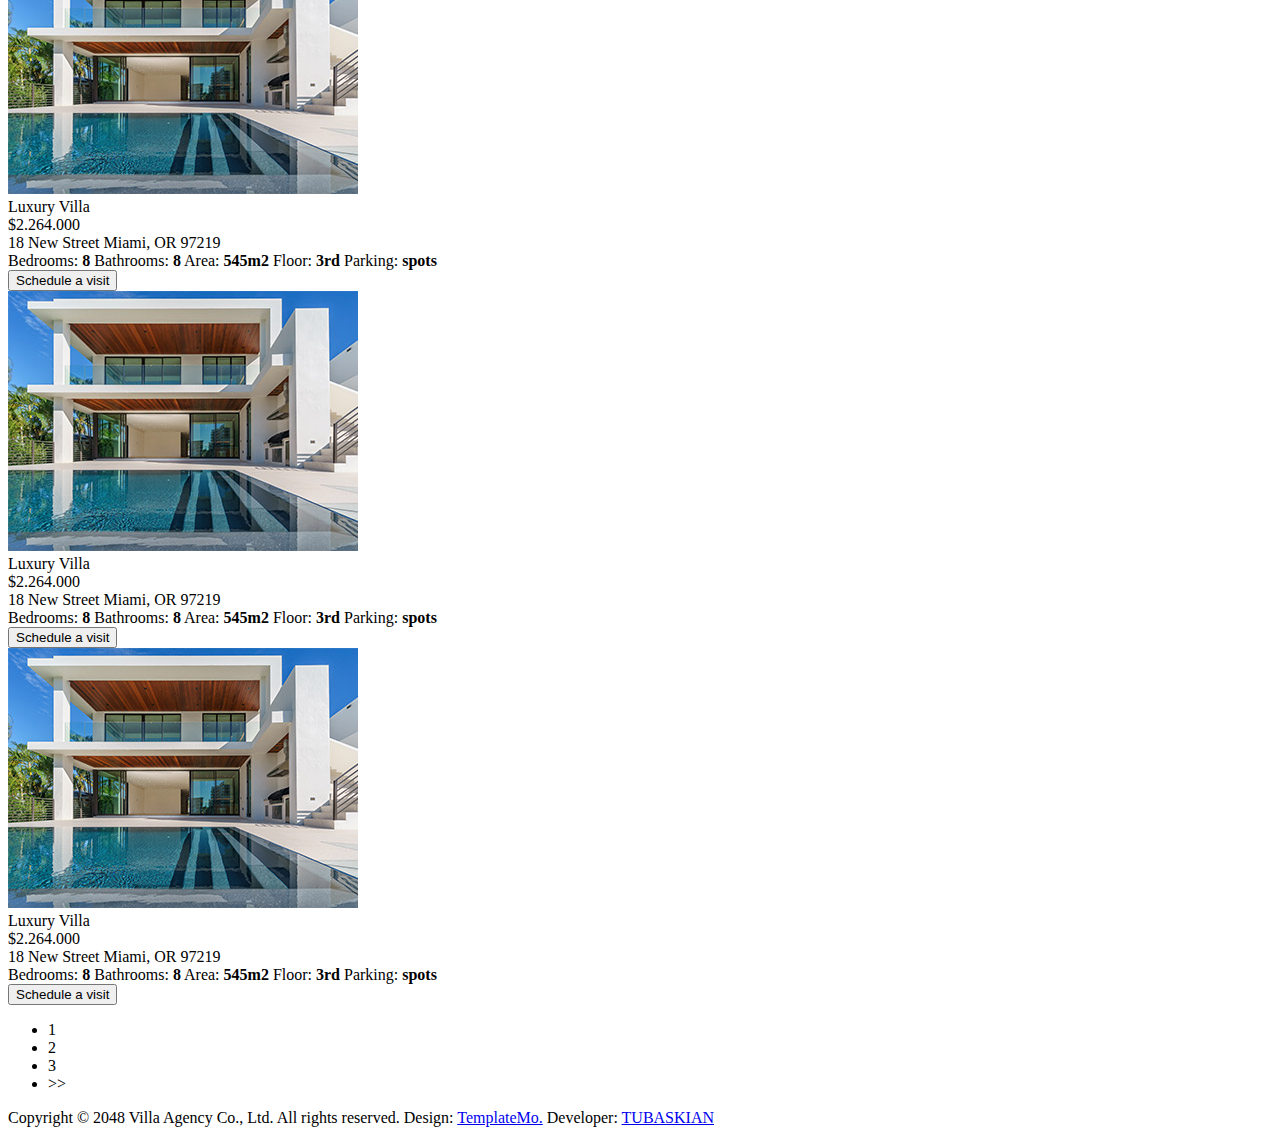
<file: villa/properties.html>
<!DOCTYPE html>
<html lang="en">
<head>
    <meta charset="UTF-8">
    <meta name="viewport" content="width=device-width, initial-scale=1.0">
    <title>VILLA PROPERTIES</title>
</head>
<body>
    <!-- PROPERTY PAGE START -->

    <!-- property header -->
    <div class="property-head">
        <div class="property-head-image">
            <img src="images/page-heading-bg.jpg" alt="page-heading-bg">
        </div>
        <div class="page-directory">HOME / PROPERTIES</div>
        <h2>PROPERTIES</h2>
    </div>
    <!-- end of property header -->

    
    <section id="properties">
        <!-- properties radio tabs engine -->
        <input type="radio" name="" id="">
        <input type="radio" name="" id="">
        <input type="radio" name="" id="">
        <input type="radio" name="" id="">
        
        <!-- properties tab keys -->
        <label for="" class="property-tabkeys">show all</label>
        <label for="" class="property-tabkeys">apartment</label>
        <label for="" class="property-tabkeys">villa house</label>
        <label for="" class="property-tabkeys">penthouse</label>

        <!-- show all tab properties -->
        <div class="each-property-container width grid-layout show-all">

            <!-- each property container -->
            <div class="each-property">
                <div class="each-property-inner">   
                    <div class="property-image">
                        <img src="images/property-01.jpg" alt="property-01">
                    </div>
                    <div class="property-type-and-rent">
                        <div class="property-type">Luxury Villa</div>
                        <div class="property-rent">$2.264.000</div>
                    </div>
                    <div class="property-location">18 Old Street Miami, OR 97219</div>
                    <div class="property-info">
                        <span>Bedrooms: <b>8</b></span>
                        <span>Bathrooms: <b>8</b></span>
                        <span>Area: <b>545m2</b></span>
                        <span>Floor: <b>3rd</b></span>
                        <span>Parking: <b>spots</b></span>    
                    </div>
                </div>
                <!-- schedule button -->
                <button>Schedule a visit</button>
            </div>

            <!-- each property container -->
            <div class="each-property">
                <div class="each-property-inner">
                    <div class="property-image">
                        <img src="images/property-02.jpg" alt="property-02">
                    </div>
                    <div class="property-type-and-rent">
                        <div class="property-type">Luxury Villa</div>
                        <div class="property-rent">$1.180.000</div>
                    </div>
                    <div class="property-location">54 Mid Street Florida, OR 27001</div>
                    <div class="property-info">
                        <span>Bedrooms: <b>6</b></span>
                        <span>Bathrooms: <b>5</b></span>
                        <span>Area: <b>450m2</b></span>
                        <span>Floor: <b>3rd</b></span>
                        <span>Parking: <b>spots</b></span>
                    </div>
                </div>
                <!-- schedule button -->
                <button>Schedule a visit</button>
            </div>

            <!-- each property container -->
            <div class="each-property">
                <div class="each-property-inner">
                    <div class="property-image">
                        <img src="images/property-03.jpg" alt="property-03">
                    </div>
                    <div class="property-type-and-rent">
                        <div class="property-type">Luxury Villa</div>
                        <div class="property-rent">$1.460.000</div>
                    </div>
                    <div class="property-location">26 Old Street Miami, OR 38540</div>
                    <div class="property-info">
                        <span>Bedrooms: <b>5</b></span>
                        <span>Bathrooms: <b>4</b></span>
                        <span>Area: <b>225m2</b></span>
                        <span>Floor: <b>3rd</b></span>
                        <span>Parking: <b>spots</b></span>
                    </div>
                </div>
                <!-- schedule button -->
                <button>Schedule a visit</button>
            </div>

            <!-- each property container -->
            <div class="each-property">
                <div class="each-property-inner">
                    <div class="property-image">
                        <img src="images/property-04.jpg" alt="property-04">
                    </div>
                    <div class="property-type-and-rent">
                        <div class="property-type">Apartment</div>
                        <div class="property-rent">$584.500</div>
                    </div>
                    <div class="property-location">12 New Street Miami, OR 12650</div>
                    <div class="property-info">
                        <span>Bedrooms: <b>4</b></span>
                        <span>Bathrooms: <b>3</b></span>
                        <span>Area: <b>125m2</b></span>
                        <span>Floor: <b>25th</b></span>
                        <span>Parking: <b>spots</b></span>
                    </div>
                </div>
                <!-- schedule button -->
                <button>Schedule a visit</button>
            </div>

            <!-- each property container -->
            <div class="each-property">
                <div class="each-property-inner">
                    <div class="property-image">
                        <img src="images/property-05.jpg" alt="property-05">
                    </div>
                    <div class="property-type-and-rent">
                        <div class="property-type">Penthouse</div>
                        <div class="property-rent">$925.600</div>
                    </div>
                    <div class="property-location">34 Beach Street Miami, OR 42680</div>
                    <div class="property-info">
                        <span>Bedrooms: <b>4</b></span>
                        <span>Bathrooms: <b>4</b></span>
                        <span>Area: <b>180m2</b></span>
                        <span>Floor: <b>38th</b></span>
                        <span>Parking: <b>spots</b></span>
                    </div>
                </div>
                <!-- schedule button -->
                <button>Schedule a visit</button>
            </div>

            <!-- each property container -->
            <div class="each-property">
                <div class="each-property-inner">
                    <div class="property-image">
                        <img src="images/property-06.jpg" alt="property-06">
                    </div>
                    <div class="property-type-and-rent">
                        <div class="property-type">Modern Condo</div>
                        <div class="property-rent">$450.000</div>
                    </div>
                    <div class="property-location">22 New Street Portland, OR 16540</div>
                    <div class="property-info">
                        <span>Bedrooms: <b>3</b></span>
                        <span>Bathrooms: <b>2</b></span>
                        <span>Area: <b>165m2</b></span>
                        <span>Floor: <b>26th</b></span>
                        <span>Parking: <b>spots</b></span>
                    </div>
                </div>
                <!-- schedule button -->
                <button>Schedule a visit</button>
            </div>

            <!-- each property container -->
            <div class="each-property">
                <div class="each-property-inner">   
                    <div class="property-image">
                        <img src="images/property-01.jpg" alt="property-01">
                    </div>
                    <div class="property-type-and-rent">
                        <div class="property-type">Luxury Villa</div>
                        <div class="property-rent">$980.000</div>
                    </div>
                    <div class="property-location">14 Mid Street Miami, OR 36450</div>
                    <div class="property-info">
                        <span>Bedrooms: <b>8</b></span>
                        <span>Bathrooms: <b>8</b></span>
                        <span>Area: <b>550m2</b></span>
                        <span>Floor: <b>3rd</b></span>
                        <span>Parking: <b>12 spots</b></span>    
                    </div>
                </div>
                <!-- schedule button -->
                <button>Schedule a visit</button>
            </div>

            <!-- each property container -->
            <div class="each-property">
                <div class="each-property-inner">
                    <div class="property-image">
                        <img src="images/property-02.jpg" alt="property-02">
                    </div>
                    <div class="property-type-and-rent">
                        <div class="property-type">Luxury Villa</div>
                        <div class="property-rent">$1.520.000</div>
                    </div>
                    <div class="property-location">26 Old Street Miami, OR 12870</div>
                    <div class="property-info">
                        <span>Bedrooms: <b>12</b></span>
                        <span>Bathrooms: <b>15</b></span>
                        <span>Area: <b>380m2</b></span>
                        <span>Floor: <b>3</b></span>
                        <span>Parking: <b>14 spots</b></span>
                    </div>
                </div>
                <!-- schedule button -->
                <button>Schedule a visit</button>
            </div>

            <!-- each property container -->
            <div class="each-property">
                <div class="each-property-inner">
                    <div class="property-image">
                        <img src="images/property-03.jpg" alt="property-03">
                    </div>
                    <div class="property-type-and-rent">
                        <div class="property-type">Luxury Villa</div>
                        <div class="property-rent">$1.460.000</div>
                    </div>
                    <div class="property-location">26 Old Street Miami, OR 38540</div>
                    <div class="property-info">
                        <span>Bedrooms: <b>5</b></span>
                        <span>Bathrooms: <b>4</b></span>
                        <span>Area: <b>225m2</b></span>
                        <span>Floor: <b>3rd</b></span>
                        <span>Parking: <b>spots</b></span>
                    </div>
                </div>
                <!-- schedule button -->
                <button>Schedule a visit</button>
            </div>
        </div>
        <!-- end of show all tab -->

        <!-- apartment tab properties -->
        <div class="each-property-container width grid-layout apartment">

            <!-- each property container -->
            <div class="each-property">
                <div class="each-property-inner">   
                    <div class="property-image">
                        <img src="images/property-01.jpg" alt="property-01">
                    </div>
                    <div class="property-type-and-rent">
                        <div class="property-type">Luxury Villa</div>
                        <div class="property-rent">$3.145.000</div>
                    </div>
                    <div class="property-location">34 New Street Miami, OR 24650</div>
                    <div class="property-info">
                        <span>Bedrooms: <b>10</b></span>
                        <span>Bathrooms: <b>12</b></span>
                        <span>Area: <b>860m2</b></span>
                        <span>Floor: <b>3rd</b></span>
                        <span>Parking: <b>spots</b></span>    
                    </div>
                </div>
                <!-- schedule button -->
                <button>Schedule a visit</button>
            </div>

            <!-- each property container -->
            <div class="each-property">
                <div class="each-property-inner">   
                    <div class="property-image">
                        <img src="images/property-01.jpg" alt="property-01">
                    </div>
                    <div class="property-type-and-rent">
                        <div class="property-type">Luxury Villa</div>
                        <div class="property-rent">$2.264.000</div>
                    </div>
                    <div class="property-location">18 New Street Miami, OR 97219</div>
                    <div class="property-info">
                        <span>Bedrooms: <b>8</b></span>
                        <span>Bathrooms: <b>8</b></span>
                        <span>Area: <b>545m2</b></span>
                        <span>Floor: <b>3rd</b></span>
                        <span>Parking: <b>spots</b></span>    
                    </div>
                </div>
                <!-- schedule button -->
                <button>Schedule a visit</button>
            </div>

            <!-- each property container -->
            <div class="each-property">
                <div class="each-property-inner">   
                    <div class="property-image">
                        <img src="images/property-01.jpg" alt="property-01">
                    </div>
                    <div class="property-type-and-rent">
                        <div class="property-type">Luxury Villa</div>
                        <div class="property-rent">$2.264.000</div>
                    </div>
                    <div class="property-location">18 New Street Miami, OR 97219</div>
                    <div class="property-info">
                        <span>Bedrooms: <b>8</b></span>
                        <span>Bathrooms: <b>8</b></span>
                        <span>Area: <b>545m2</b></span>
                        <span>Floor: <b>3rd</b></span>
                        <span>Parking: <b>spots</b></span>    
                    </div>
                </div>
                <!-- schedule button -->
                <button>Schedule a visit</button>
            </div>

            <!-- each property container -->
            <div class="each-property">
                <div class="each-property-inner">   
                    <div class="property-image">
                        <img src="images/property-01.jpg" alt="property-01">
                    </div>
                    <div class="property-type-and-rent">
                        <div class="property-type">Luxury Villa</div>
                        <div class="property-rent">$2.264.000</div>
                    </div>
                    <div class="property-location">18 New Street Miami, OR 97219</div>
                    <div class="property-info">
                        <span>Bedrooms: <b>8</b></span>
                        <span>Bathrooms: <b>8</b></span>
                        <span>Area: <b>545m2</b></span>
                        <span>Floor: <b>3rd</b></span>
                        <span>Parking: <b>spots</b></span>    
                    </div>
                </div>
                <!-- schedule button -->
                <button>Schedule a visit</button>
            </div>

            <!-- each property container -->
            <div class="each-property">
                <div class="each-property-inner">   
                    <div class="property-image">
                        <img src="images/property-01.jpg" alt="property-01">
                    </div>
                    <div class="property-type-and-rent">
                        <div class="property-type">Luxury Villa</div>
                        <div class="property-rent">$2.264.000</div>
                    </div>
                    <div class="property-location">18 New Street Miami, OR 97219</div>
                    <div class="property-info">
                        <span>Bedrooms: <b>8</b></span>
                        <span>Bathrooms: <b>8</b></span>
                        <span>Area: <b>545m2</b></span>
                        <span>Floor: <b>3rd</b></span>
                        <span>Parking: <b>spots</b></span>    
                    </div>
                </div>
                <!-- schedule button -->
                <button>Schedule a visit</button>
            </div>

        </div>
        <!-- end of apartment tab properties -->

        <!-- villahouse tab properties -->
        <div class="each-property-container width grid-layout villahouse">

            <!-- each property container -->
            <div class="each-property">
                <div class="each-property-inner">   
                    <div class="property-image">
                        <img src="images/property-01.jpg" alt="property-01">
                    </div>
                    <div class="property-type-and-rent">
                        <div class="property-type">Luxury Villa</div>
                        <div class="property-rent">$2.264.000</div>
                    </div>
                    <div class="property-location">18 New Street Miami, OR 97219</div>
                    <div class="property-info">
                        <span>Bedrooms: <b>8</b></span>
                        <span>Bathrooms: <b>8</b></span>
                        <span>Area: <b>545m2</b></span>
                        <span>Floor: <b>3rd</b></span>
                        <span>Parking: <b>spots</b></span>    
                    </div>
                </div>
                <!-- schedule button -->
                <button>Schedule a visit</button>
            </div>

            <!-- each property container -->
            <div class="each-property">
                <div class="each-property-inner">   
                    <div class="property-image">
                        <img src="images/property-01.jpg" alt="property-01">
                    </div>
                    <div class="property-type-and-rent">
                        <div class="property-type">Luxury Villa</div>
                        <div class="property-rent">$2.264.000</div>
                    </div>
                    <div class="property-location">18 New Street Miami, OR 97219</div>
                    <div class="property-info">
                        <span>Bedrooms: <b>8</b></span>
                        <span>Bathrooms: <b>8</b></span>
                        <span>Area: <b>545m2</b></span>
                        <span>Floor: <b>3rd</b></span>
                        <span>Parking: <b>spots</b></span>    
                    </div>
                </div>
                <!-- schedule button -->
                <button>Schedule a visit</button>
            </div>

            <!-- each property container -->
            <div class="each-property">
                <div class="each-property-inner">   
                    <div class="property-image">
                        <img src="images/property-01.jpg" alt="property-01">
                    </div>
                    <div class="property-type-and-rent">
                        <div class="property-type">Luxury Villa</div>
                        <div class="property-rent">$2.264.000</div>
                    </div>
                    <div class="property-location">18 New Street Miami, OR 97219</div>
                    <div class="property-info">
                        <span>Bedrooms: <b>8</b></span>
                        <span>Bathrooms: <b>8</b></span>
                        <span>Area: <b>545m2</b></span>
                        <span>Floor: <b>3rd</b></span>
                        <span>Parking: <b>spots</b></span>    
                    </div>
                </div>
                <!-- schedule button -->
                <button>Schedule a visit</button>
            </div>

            <!-- each property container -->
            <div class="each-property">
                <div class="each-property-inner">   
                    <div class="property-image">
                        <img src="images/property-01.jpg" alt="property-01">
                    </div>
                    <div class="property-type-and-rent">
                        <div class="property-type">Luxury Villa</div>
                        <div class="property-rent">$2.264.000</div>
                    </div>
                    <div class="property-location">18 New Street Miami, OR 97219</div>
                    <div class="property-info">
                        <span>Bedrooms: <b>8</b></span>
                        <span>Bathrooms: <b>8</b></span>
                        <span>Area: <b>545m2</b></span>
                        <span>Floor: <b>3rd</b></span>
                        <span>Parking: <b>spots</b></span>    
                    </div>
                </div>
                <!-- schedule button -->
                <button>Schedule a visit</button>
            </div>
        </div>
        <!-- end of villahouse tab properties -->

        <!-- penthouse tab properties -->
        <div class="each-property-container width grid-layout penthouse">

            <!-- each property container -->
            <div class="each-property">
                <div class="each-property-inner">   
                    <div class="property-image">
                        <img src="images/property-01.jpg" alt="property-01">
                    </div>
                    <div class="property-type-and-rent">
                        <div class="property-type">Luxury Villa</div>
                        <div class="property-rent">$2.264.000</div>
                    </div>
                    <div class="property-location">18 New Street Miami, OR 97219</div>
                    <div class="property-info">
                        <span>Bedrooms: <b>8</b></span>
                        <span>Bathrooms: <b>8</b></span>
                        <span>Area: <b>545m2</b></span>
                        <span>Floor: <b>3rd</b></span>
                        <span>Parking: <b>spots</b></span>    
                    </div>
                </div>
                <!-- schedule button -->
                <button>Schedule a visit</button>
            </div>

            <!-- each property container -->
            <div class="each-property">
                <div class="each-property-inner">   
                    <div class="property-image">
                        <img src="images/property-01.jpg" alt="property-01">
                    </div>
                    <div class="property-type-and-rent">
                        <div class="property-type">Luxury Villa</div>
                        <div class="property-rent">$2.264.000</div>
                    </div>
                    <div class="property-location">18 New Street Miami, OR 97219</div>
                    <div class="property-info">
                        <span>Bedrooms: <b>8</b></span>
                        <span>Bathrooms: <b>8</b></span>
                        <span>Area: <b>545m2</b></span>
                        <span>Floor: <b>3rd</b></span>
                        <span>Parking: <b>spots</b></span>    
                    </div>
                </div>
                <!-- schedule button -->
                <button>Schedule a visit</button>
            </div>

            <!-- each property container -->
            <div class="each-property">
                <div class="each-property-inner">   
                    <div class="property-image">
                        <img src="images/property-01.jpg" alt="property-01">
                    </div>
                    <div class="property-type-and-rent">
                        <div class="property-type">Luxury Villa</div>
                        <div class="property-rent">$2.264.000</div>
                    </div>
                    <div class="property-location">18 New Street Miami, OR 97219</div>
                    <div class="property-info">
                        <span>Bedrooms: <b>8</b></span>
                        <span>Bathrooms: <b>8</b></span>
                        <span>Area: <b>545m2</b></span>
                        <span>Floor: <b>3rd</b></span>
                        <span>Parking: <b>spots</b></span>    
                    </div>
                </div>
                <!-- schedule button -->
                <button>Schedule a visit</button>
            </div>

            <!-- each property container -->
            <div class="each-property">
                <div class="each-property-inner">   
                    <div class="property-image">
                        <img src="images/property-01.jpg" alt="property-01">
                    </div>
                    <div class="property-type-and-rent">
                        <div class="property-type">Luxury Villa</div>
                        <div class="property-rent">$2.264.000</div>
                    </div>
                    <div class="property-location">18 New Street Miami, OR 97219</div>
                    <div class="property-info">
                        <span>Bedrooms: <b>8</b></span>
                        <span>Bathrooms: <b>8</b></span>
                        <span>Area: <b>545m2</b></span>
                        <span>Floor: <b>3rd</b></span>
                        <span>Parking: <b>spots</b></span>    
                    </div>
                </div>
                <!-- schedule button -->
                <button>Schedule a visit</button>
            </div>

            <!-- each property container -->
            <div class="each-property">
                <div class="each-property-inner">   
                    <div class="property-image">
                        <img src="images/property-01.jpg" alt="property-01">
                    </div>
                    <div class="property-type-and-rent">
                        <div class="property-type">Luxury Villa</div>
                        <div class="property-rent">$2.264.000</div>
                    </div>
                    <div class="property-location">18 New Street Miami, OR 97219</div>
                    <div class="property-info">
                        <span>Bedrooms: <b>8</b></span>
                        <span>Bathrooms: <b>8</b></span>
                        <span>Area: <b>545m2</b></span>
                        <span>Floor: <b>3rd</b></span>
                        <span>Parking: <b>spots</b></span>    
                    </div>
                </div>
                <!-- schedule button -->
                <button>Schedule a visit</button>
            </div>

            <!-- each property container -->
            <div class="each-property">
                <div class="each-property-inner">   
                    <div class="property-image">
                        <img src="images/property-01.jpg" alt="property-01">
                    </div>
                    <div class="property-type-and-rent">
                        <div class="property-type">Luxury Villa</div>
                        <div class="property-rent">$2.264.000</div>
                    </div>
                    <div class="property-location">18 New Street Miami, OR 97219</div>
                    <div class="property-info">
                        <span>Bedrooms: <b>8</b></span>
                        <span>Bathrooms: <b>8</b></span>
                        <span>Area: <b>545m2</b></span>
                        <span>Floor: <b>3rd</b></span>
                        <span>Parking: <b>spots</b></span>    
                    </div>
                </div>
                <!-- schedule button -->
                <button>Schedule a visit</button>
            </div>

        </div>
        <!-- end of penthouse tab -->
        
        <!-- tab pages navigation -->
        <nav>
            <ul>
                <li>1</li>
                <li>2</li>
                <li>3</li>
                <li>>></li>
            </ul>
        </nav>
    </section>

    <!-- FOOTER START -->

    <footer>
        <div class="footer-inner">
            <p>Copyright © 2048 Villa Agency Co., Ltd. All rights reserved. Design: <a href="https://templatemo.com/" target="_blank" rel="noopener noreferrer">TemplateMo.</a> Developer: <a href="http://" target="_blank" rel="noopener noreferrer">TUBASKIAN</a></p>
        </div>
    </footer>

    <!-- FOOTER END -->

    <!-- PROPERTY PAGE END -->
</body>
</html>
</file>
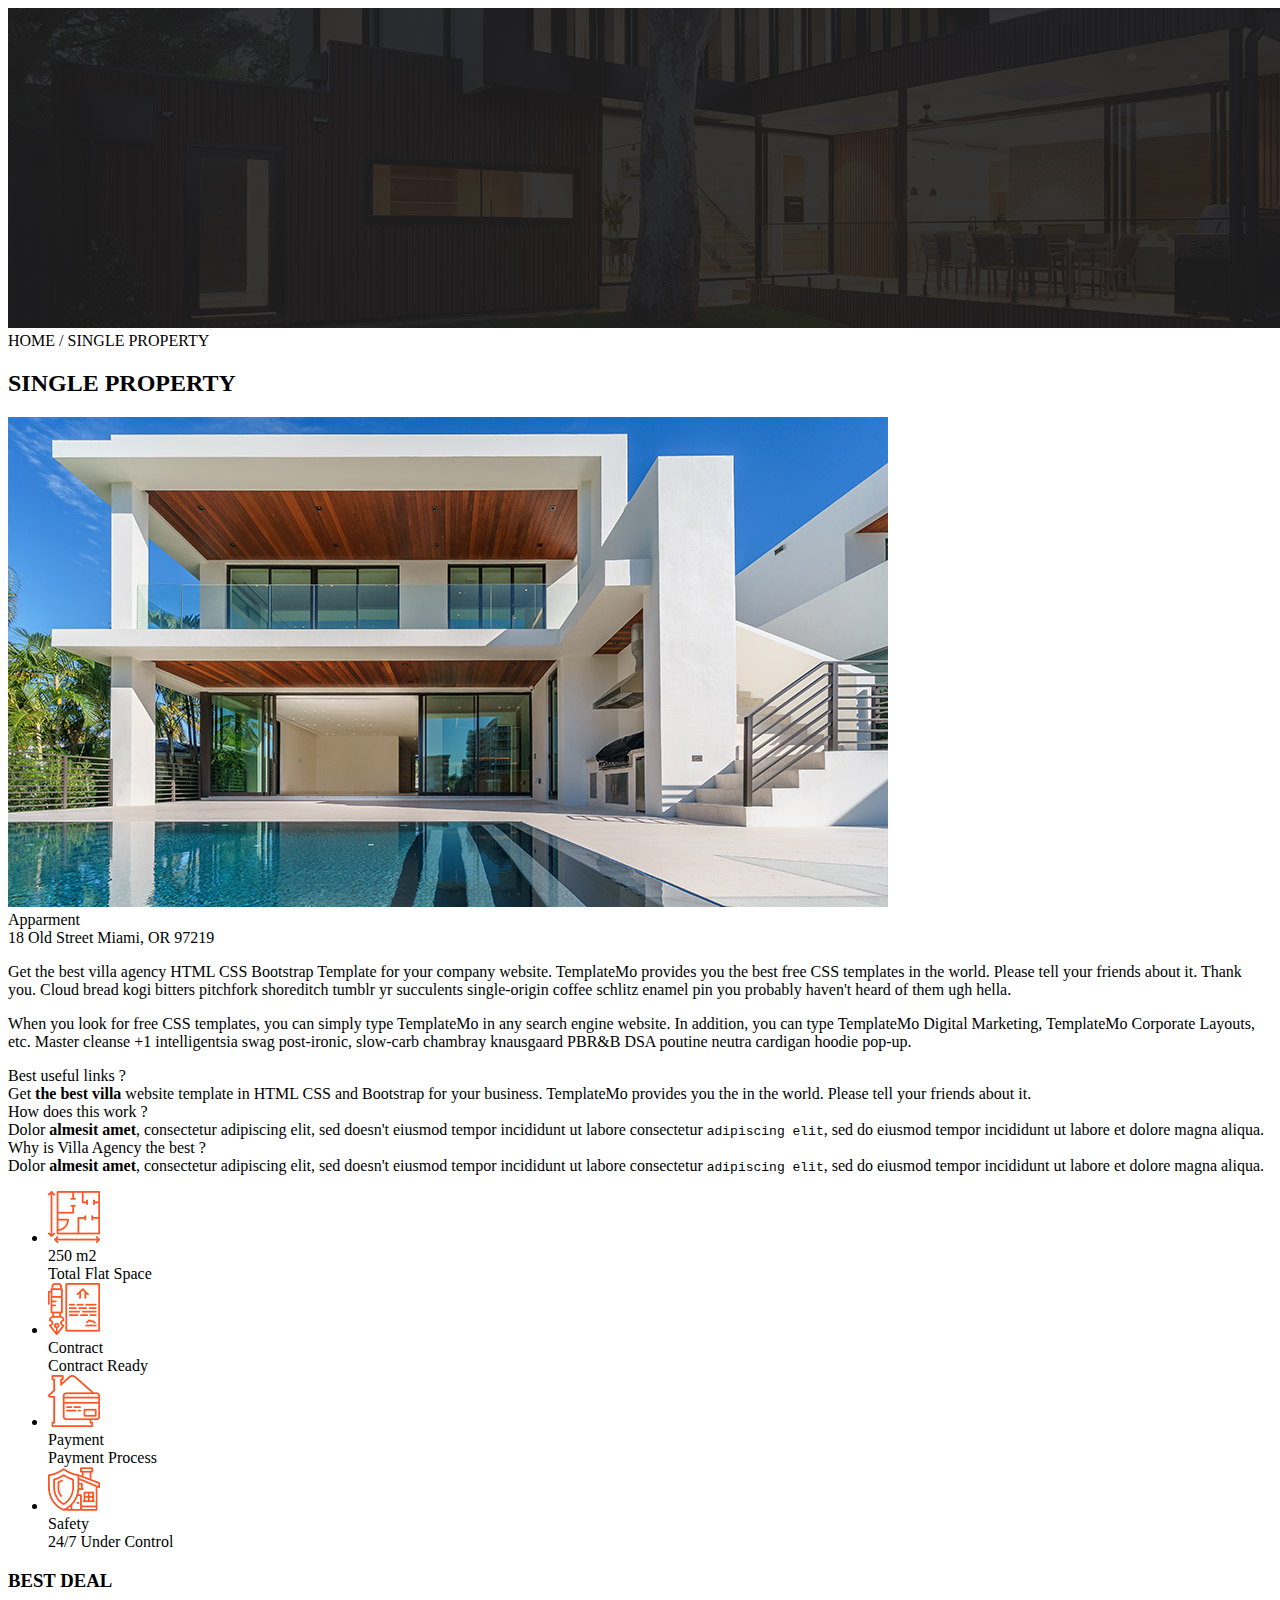
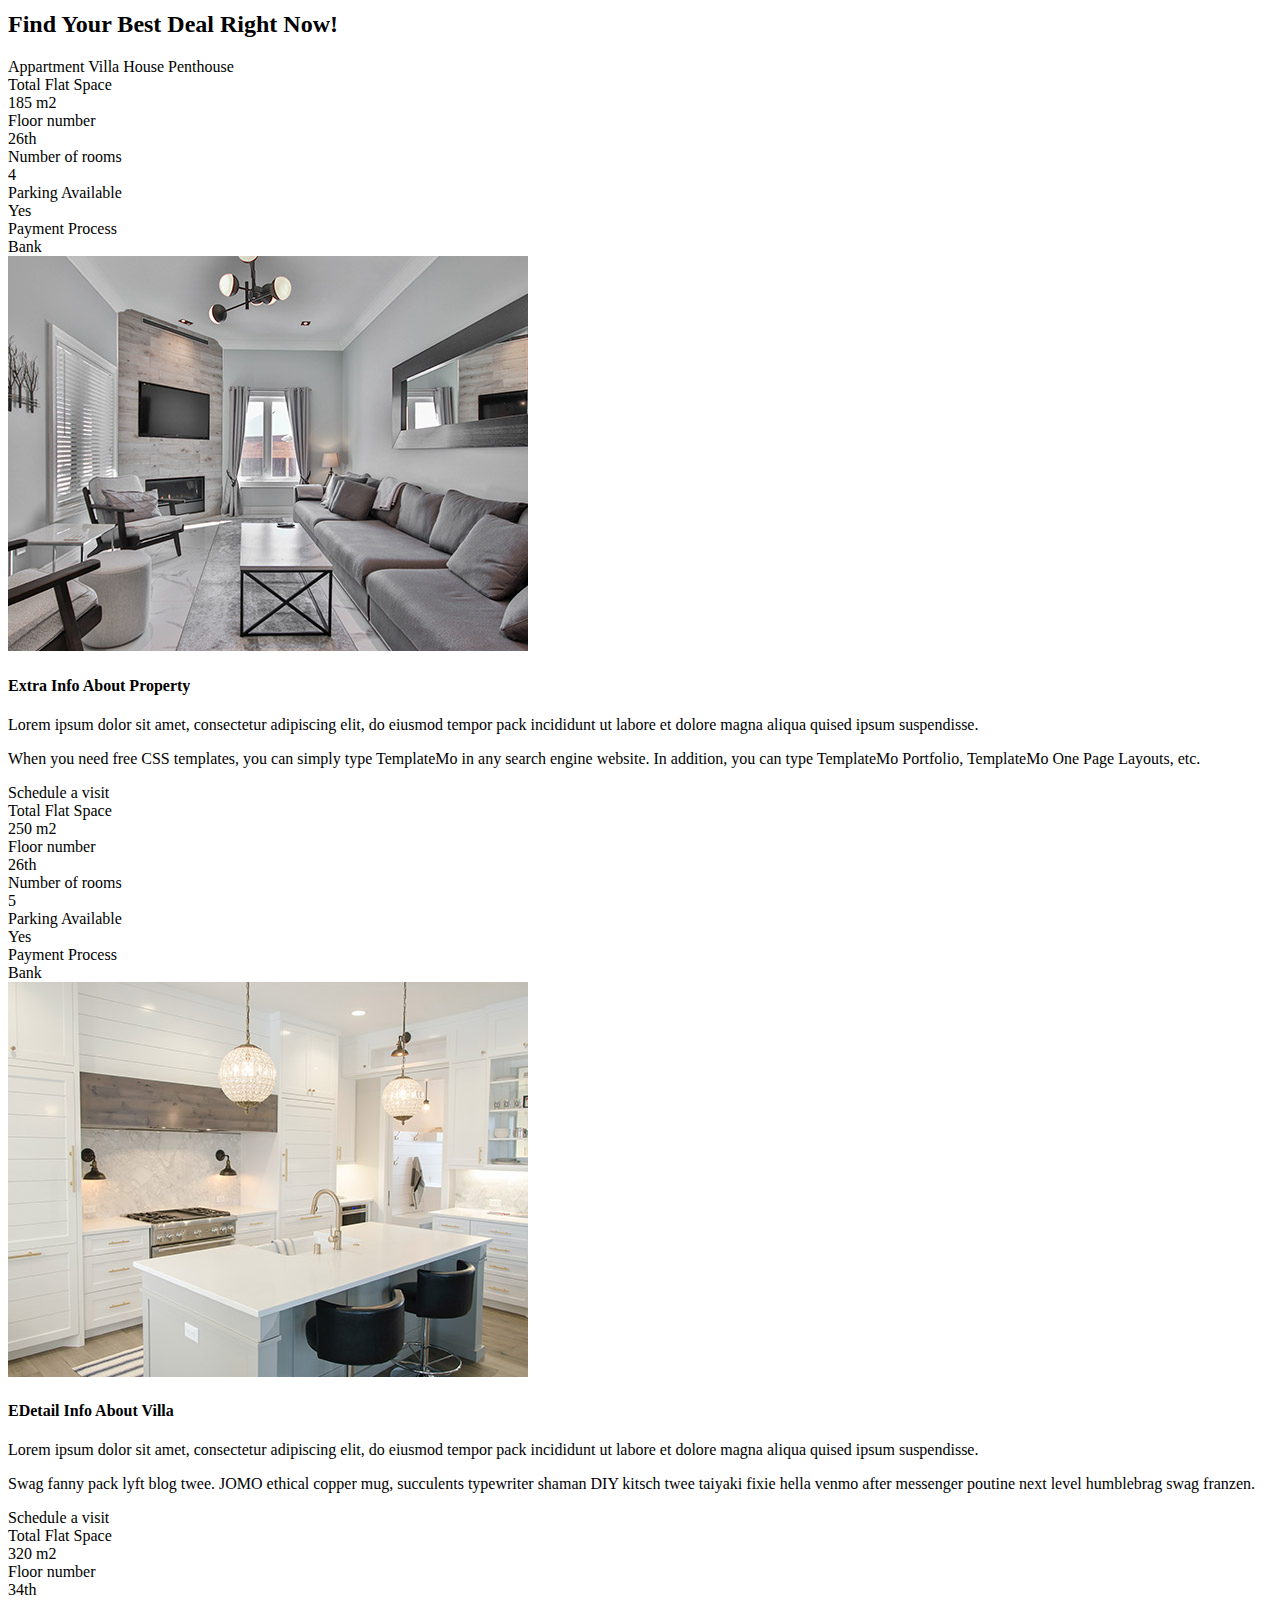
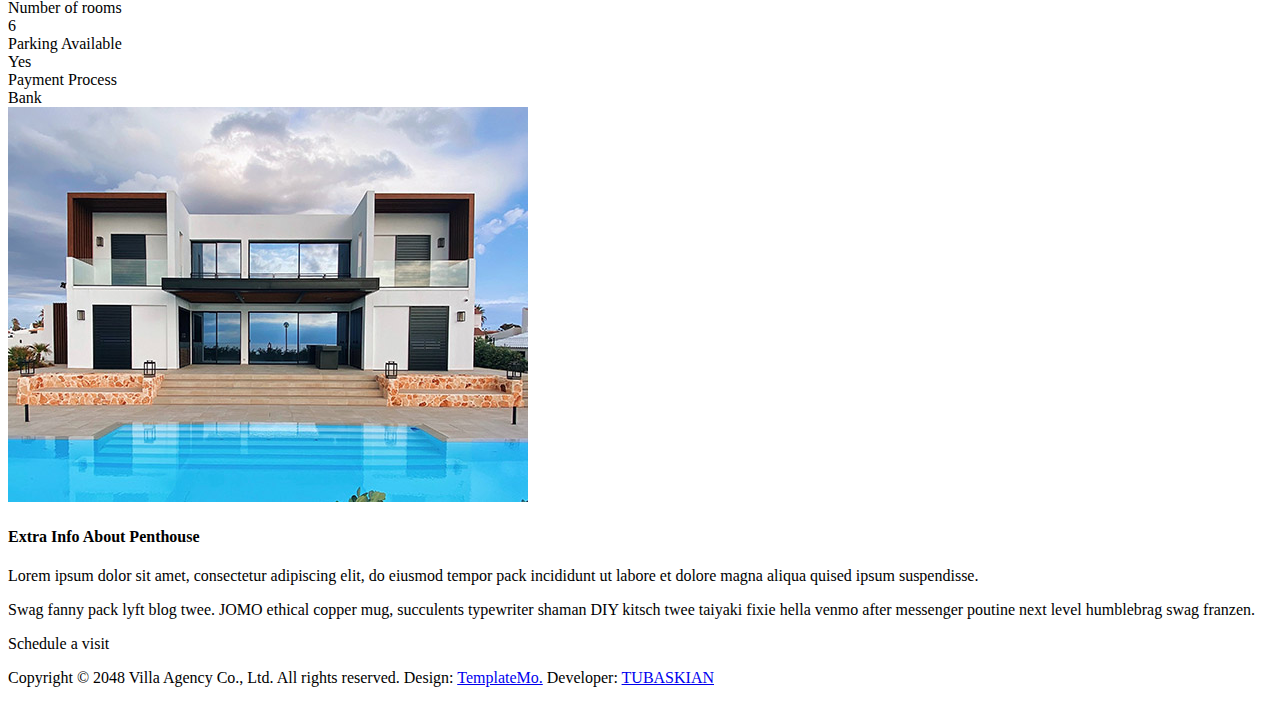
<file: villa/single-property.html>
<!DOCTYPE html>
<html lang="en">
<head>
    <meta charset="UTF-8">
    <meta name="viewport" content="width=device-width, initial-scale=1.0">
    <title>SINGLE PROPERTY</title>
</head>
<body>
    <!-- SINGLE PROPERTY -->

    <!-- single property header -->
    <div class="single-property-head">
        <div class="single-property-head-image">
            <img src="images/page-heading-bg.jpg" alt="page-heading-bg">
        </div>
        <div class="page-directory">HOME / SINGLE PROPERTY</div>
        <h2>SINGLE PROPERTY</h2>
    </div>
    <!-- end of single property header -->

    <!-- single property main section -->
    <main>

        <!-- grid layout -->
        <div class="grid-layout width">
            
            <!-- left grid content -->
            <div class="left-side">
                <div class="image">
                    <img src="images/single-property.jpg" alt="single-property image">
                </div>

                <div class="property-type-and-location">
                    <div class="property-type">Apparment</div>
                    <div class="property-location">18 Old Street Miami, OR 97219</div>
                </div>

                <div class="text">
                    <p>Get the best villa agency HTML CSS Bootstrap Template for your company website. TemplateMo provides you the best free CSS templates in the world. Please tell your friends about it. Thank you. Cloud bread kogi bitters pitchfork shoreditch tumblr yr succulents single-origin coffee schlitz enamel pin you probably haven't heard of them ugh hella.</p>

                    <p>When you look for free CSS templates, you can simply type TemplateMo in any search engine website. In addition, you can type TemplateMo Digital Marketing, TemplateMo Corporate Layouts, etc. Master cleanse +1 intelligentsia swag post-ironic, slow-carb chambray knausgaard PBR&B DSA poutine neutra cardigan hoodie pop-up.</p>
                </div>

                <!-- featured secction text -->
                <div class="featured-text">

                    <div class="featured-faq">
                        <div class="faq faq-useful-links">
                            <label for="">Best useful links ?</label>
                            <div class="dark-text">Get <strong>the best villa</strong> website template in HTML CSS and Bootstrap for your business. TemplateMo provides you the <a href="https://www.google.com/search?q=best+free+css+templates" target="_blank" rel="noopener noreferrer"></a> in the world. Please tell your friends about it.</div>
                        </div>
        
                        <div class="faq faq-useful-links">
                            <label for="">How does this work ?</label>
                            <div class="dark-text">Dolor <strong>almesit amet</strong>, consectetur adipiscing elit, sed doesn't eiusmod tempor incididunt ut labore consectetur <code>adipiscing elit</code>, sed do eiusmod tempor incididunt ut labore et dolore magna aliqua.</div>
                        </div>
        
                        <div class="faq faq-useful-links">
                            <label for="">Why is Villa Agency the best ?</label>
                            <div class="dark-text">Dolor <strong>almesit amet</strong>, consectetur adipiscing elit, sed doesn't eiusmod tempor incididunt ut labore consectetur <code>adipiscing elit</code>, sed do eiusmod tempor incididunt ut labore et dolore magna aliqua.</div>
                        </div>
                    </div>
                </div>
            </div>

            <!-- right grid content -->
            <div class="right-side">
                <div class="info-inner">
                    <ul>
                        <li class="flex-layout">
                            <div class="info-icon">
                                <img src="images/info-icon-01.png" alt="info-icon-01">
                            </div>
                            <div class="feats">
                                <div class="info-name">250 m2</div>
                                <div class="info-lead light-text">Total Flat Space</div>
                            </div>
                        </li>

                        <li class="flex-layout">
                            <div class="info-icon">
                                <img src="images/info-icon-02.png" alt="info-icon-02">
                            </div>
                            <div class="feats">
                                <div class="info-name">Contract</div>
                                <div class="info-lead light-text">Contract Ready</div>
                            </div>
                        </li>

                        <li class="flex-layout">
                            <div class="info-icon">
                                <img src="images/info-icon-03.png" alt="info-icon-03">
                            </div>
                            <div class="feats">
                                <div class="info-name">Payment</div>
                                <div class="info-lead light-text">Payment Process</div>
                            </div>
                        </li>

                        <li class="flex-layout">
                            <div class="info-icon">
                                <img src="images/info-icon-04.png" alt="info-icon-04">
                            </div>
                            <div class="feats">
                                <div class="info-name">Safety</div>
                                <div class="info-lead light-text">24/7 Under Control</div>
                            </div>
                        </li>
                    </ul>
                </div>
            </div>
        </div>
        <!-- end of grid layout -->

        <!-- single property best deal -->
        <div class="single-property-bestdeal">
            <div class="width">

                <h3>BEST DEAL</h3>
    
                <!-- best deal heading and tab keys with flex layout -->
                <div class="flex-layout">
                    <h2>Find Your Best Deal Right Now!</h2>
                    <div class="tab-keys">
                        <label for="">Appartment</label>
                        <label for="">Villa House</label>
                        <label for="">Penthouse</label></div>
                </div>
    
                <!-- each best deals tab content - apartment-->
                <div class="tab-detail flex-layout apartment">
    
                    <div class="deal-info">
                        <div class="flex-layout">
                            <div class="light-text">Total Flat Space</div>
                            <div class="info-name">185 m2</div>
                        </div>
                        <div class="flex-layout">
                            <div class="light-text">Floor number</div>
                            <div class="info-name">26th</div>
                        </div>
                        <div class="flex-layout">
                            <div class="light-text">Number of rooms</div>
                            <div class="info-name">4</div>
                        </div>
                        <div class="flex-layout">
                            <div class="light-text">Parking Available</div>
                            <div class="info-name">Yes</div>
                        </div>
                        <div class="flex-layout">
                            <div class="light-text">Payment Process</div>
                            <div class="info-name">Bank</div>
                        </div>
                    </div>
    
                    <div class="deal-image">
                        <img src="images/deal-01.jpg" alt="deal-01">
                    </div>
    
                    <div class="deal-detail">
                        <h4>Extra Info About Property</h4>
                        <p>Lorem ipsum dolor sit amet, consectetur adipiscing elit, do eiusmod tempor pack incididunt ut labore et dolore magna aliqua quised ipsum suspendisse.</p>
                        <p>When you need free CSS templates, you can simply type TemplateMo in any search engine website. In addition, you can type TemplateMo Portfolio, TemplateMo One Page Layouts, etc.</p>
                        <div class="schedule-icon-and-text">
                            <span class="schedule-icon"></span>
                            <span class="schedule-text">Schedule a visit</span>
                        </div>
                    </div>
    
                </div>
    
                <!-- villa tab content -->
                <div class="tab-detail flex-layout villa">
    
                    <div class="deal-info">
                        <div class="flex-layout">
                            <div class="light-text">Total Flat Space</div>
                            <div class="info-name">250 m2</div>
                        </div>
                        <div class="flex-layout">
                            <div class="light-text">Floor number</div>
                            <div class="info-name">26th</div>
                        </div>
                        <div class="flex-layout">
                            <div class="light-text">Number of rooms</div>
                            <div class="info-name">5</div>
                        </div>
                        <div class="flex-layout">
                            <div class="light-text">Parking Available</div>
                            <div class="info-name">Yes</div>
                        </div>
                        <div class="flex-layout">
                            <div class="light-text">Payment Process</div>
                            <div class="info-name">Bank</div>
                        </div>
                    </div>
    
                    <div class="deal-image">
                        <img src="images/deal-02.jpg" alt="deal-02">
                    </div>
    
                    <div class="deal-detail">
                        <h4>EDetail Info About Villa</h4>
                        <p>Lorem ipsum dolor sit amet, consectetur adipiscing elit, do eiusmod tempor pack incididunt ut labore et dolore magna aliqua quised ipsum suspendisse.</p>
                        <p>Swag fanny pack lyft blog twee. JOMO ethical copper mug, succulents typewriter shaman DIY kitsch twee taiyaki fixie hella venmo after messenger poutine next level humblebrag swag franzen.</p>
                        <div class="schedule-icon-and-text">
                            <span class="schedule-icon"></span>
                            <span class="schedule-text">Schedule a visit</span>
                        </div>
                    </div>
    
                </div>
    
                <!-- penthouse tab content -->
                <div class="tab-detail flex-layout penthouse">
    
                    <div class="deal-info">
                        <div class="flex-layout">
                            <div class="light-text">Total Flat Space</div>
                            <div class="info-name">320 m2</div>
                        </div>
                        <div class="flex-layout">
                            <div class="light-text">Floor number</div>
                            <div class="info-name">34th</div>
                        </div>
                        <div class="flex-layout">
                            <div class="light-text">Number of rooms</div>
                            <div class="info-name">6</div>
                        </div>
                        <div class="flex-layout">
                            <div class="light-text">Parking Available</div>
                            <div class="info-name">Yes</div>
                        </div>
                        <div class="flex-layout">
                            <div class="light-text">Payment Process</div>
                            <div class="info-name">Bank</div>
                        </div>
                    </div>
    
                    <div class="deal-image">
                        <img src="images/deal-03.jpg" alt="deal-03">
                    </div>
    
                    <div class="deal-detail">
                        <h4>Extra Info About Penthouse</h4>
                        <p>Lorem ipsum dolor sit amet, consectetur adipiscing elit, do eiusmod tempor pack incididunt ut labore et dolore magna aliqua quised ipsum suspendisse.</p>
                        <p>Swag fanny pack lyft blog twee. JOMO ethical copper mug, succulents typewriter shaman DIY kitsch twee taiyaki fixie hella venmo after messenger poutine next level humblebrag swag franzen.</p>
                        <div class="schedule-icon-and-text">
                            <span class="schedule-icon"></span>
                            <span class="schedule-text">Schedule a visit</span>
                        </div>
                    </div>
    
                </div>
    
            </div>
        </div>

    </main>
    <!-- end of single property main section -->

    <!-- FOOTER START -->

    <footer>
        <div class="footer-inner">
            <p>Copyright © 2048 Villa Agency Co., Ltd. All rights reserved. Design: <a href="https://templatemo.com/" target="_blank" rel="noopener noreferrer">TemplateMo.</a> Developer: <a href="http://" target="_blank" rel="noopener noreferrer">TUBASKIAN</a></p>
        </div>
    </footer>

    <!-- FOOTER END -->

    <!-- SINGLE PROPERTY END -->
</body>
</html>
</file>
<file: villa/styles.css>
/* imported fonts */

@import url('https://fonts.googleapis.com/css2?family=Poppins&display=swap');

/* root styles */

:root{
    --primary: #ee626b;
    --secondary: #f35525;
    --tetiary: #4a4a4a;
    --gradient: linear-gradient(105deg, rgba(91,104,235,1) 0%, rgba(40,225,253,1) 100%);
    --text-color: #afafaf;
    --uniform-width: 87.5%;
}

/* general styles */

*{
    margin: 0;
    padding: 0;
    list-style-type: none;
    outline: none;
}

*, *::before, *::after{
    box-sizing: border-box;
}

html{
    scroll-behavior: smooth;
}

body{
    font-family: 'Poppins', sans-serif;
    overflow-x: hidden;
}

/* text highlight background and color styles */

::selection{
    color: white;
    background: var(--secondary);
}

/* GENERAL STYLES */

/* layouts */

/* grid layout */

.grid-layout{
    display: grid;
    grid-template-columns: repeat(12, 1fr);
    justify-content: center;
    /* align-items: center; */
}

.span-6{
    grid-column: span 6;
}

/* flex layout */

.flex-layout{
    display: flex;
    align-items: center;
    flex-wrap: wrap;
}

/* anchor tags */

a{
    text-decoration: none;
    color: #000;
}

/* texts */

.text, p{
    color: var(--tetiary);
    font-weight: 400;
    font-size: .87em;
    line-height: 2;
    letter-spacing: .5px;
}

.dark-orange{
    color: var(--secondary);
}

.light-orange{
    color: var(--primary);
}
</file>
